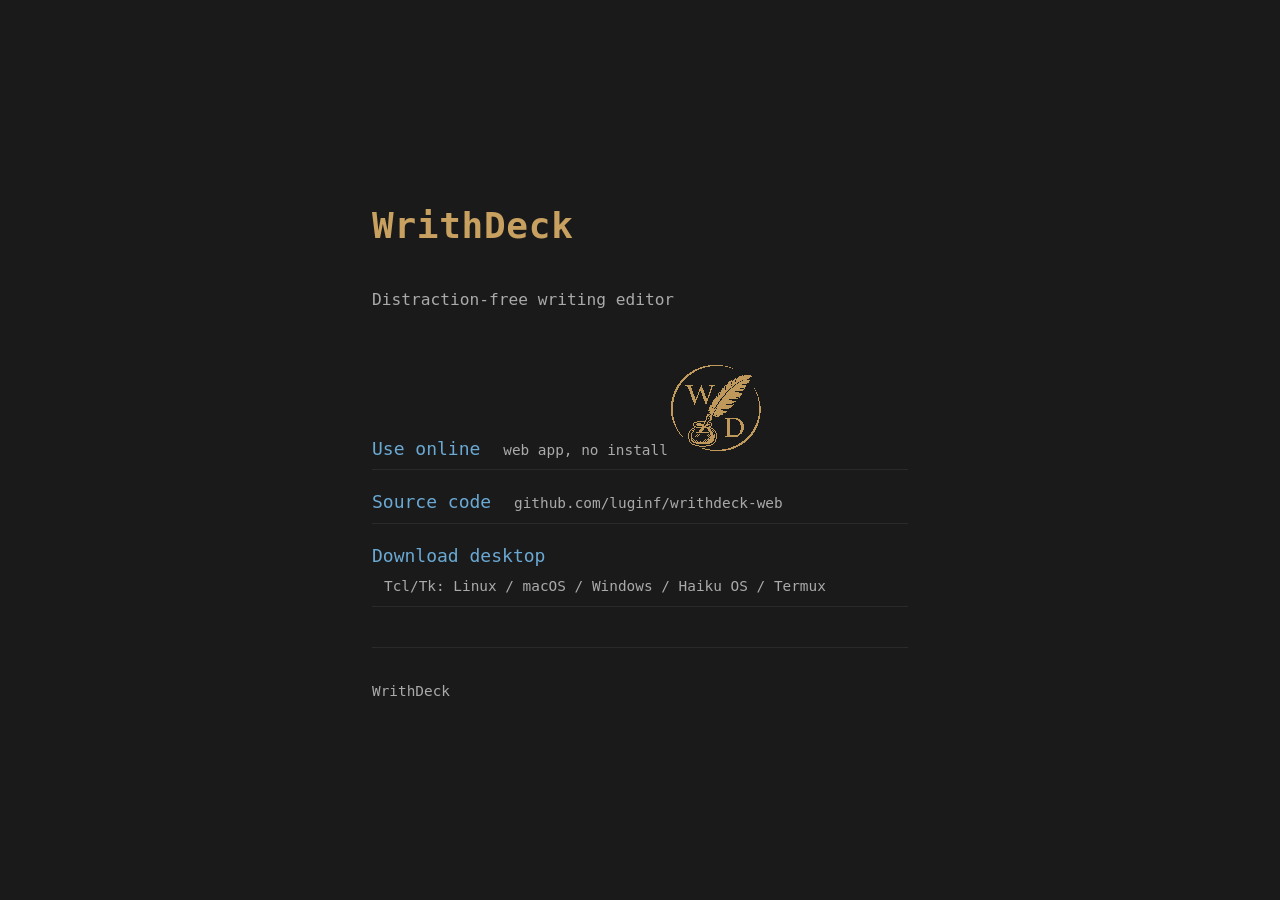
<file: website/index.html>
<!DOCTYPE html>
<html lang="en">
<head>
<meta charset="UTF-8">
<meta name="viewport" content="width=device-width, initial-scale=1">
<title>WrithDeck</title>
<link rel="stylesheet" href="style.css">
</head>
<body>
<main>
  <h1>WrithDeck </h1>
  <p class="tagline">Distraction-free writing editor</p>

  <nav>
    <a href="writhdeck.html">
      Use online
      <span class="label"> web app, no install</span><img src="writhdeck_web.png"/>
    </a>
    <a href="https://github.com/luginf/writhdeck-web/">
      Source code
      <span class="label">github.com/luginf/writhdeck-web</span>
    </a>
  <a href="https://raw.githubusercontent.com/luginf/writhdeck/refs/heads/main/writhdeck.tcl">
      Download desktop
      <br/><span class="label">Tcl/Tk: Linux / macOS / Windows / Haiku OS / Termux</span>
    </a>

  </nav>

  <hr>

  <footer>
    <a href="https://github.com/luginf/writhdeck">WrithDeck </a>
  </footer>
</main>
</body>
</html>
</file>
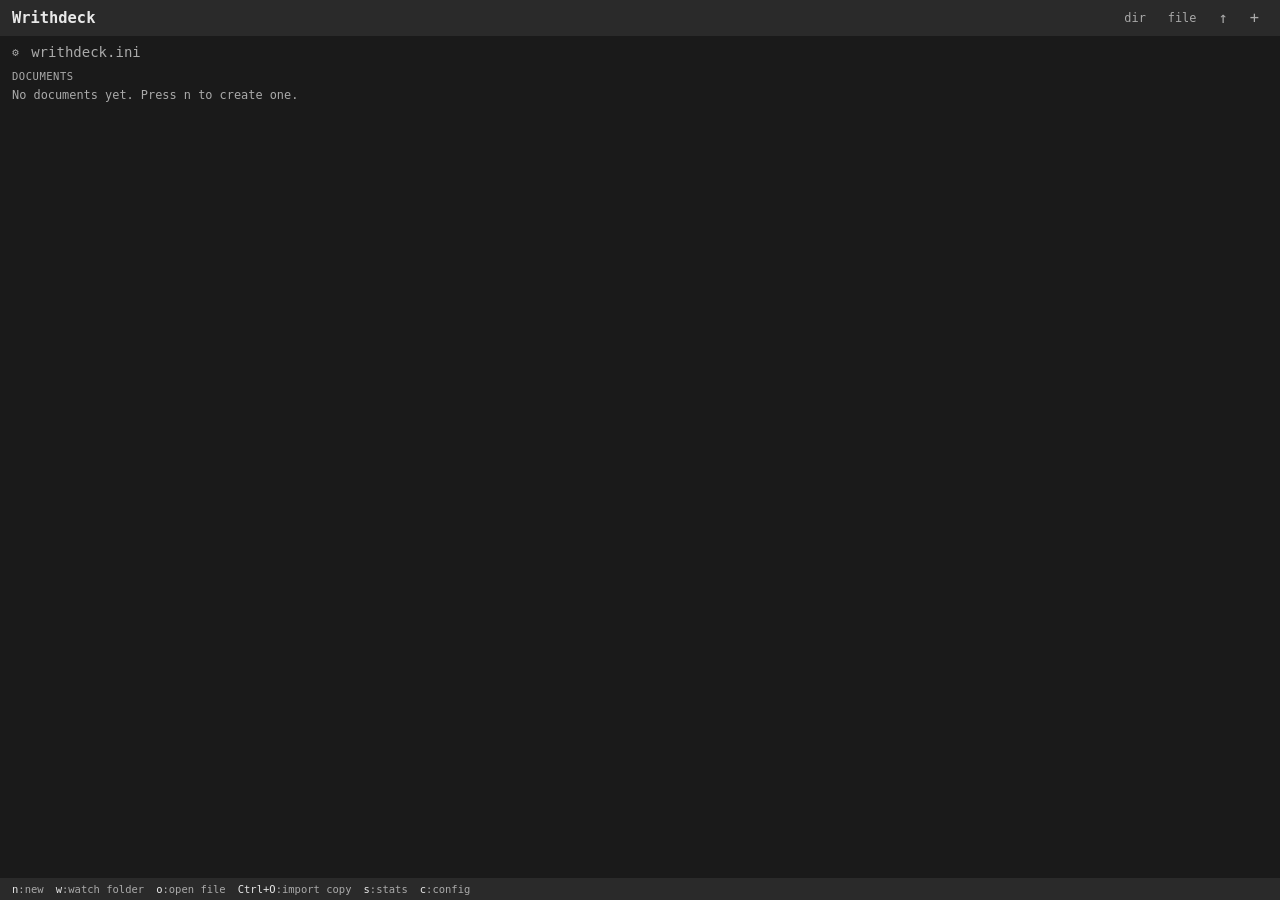
<file: docs/writhdeck.html>
<!DOCTYPE html>
<html lang="en">
<head>
<meta charset="UTF-8">
<meta name="viewport" content="width=device-width, initial-scale=1">
<title>Writhdeck</title>
<style>
/* CSS custom properties — set by JS via applyTheme() */
:root {
  --bg:      #1a1a1a;
  --fg:      #e8e8e8;
  --bg-bar:  #2a2a2a;
  --fg-bar:  #aaaaaa;
  --bg-sel:  #3a5a8a;
  --heading: #c8a060;
  --comment: #606060;
  --markup:  #6aa9d4;
  --bg2:     #1a1a1a;

  --font-family:   monospace;
  --font-size:     14px;
  --line-spacing:  1.5;
  --margin-x:      80px;
  --margin-y:      40px;
  --bar-height:    28px;
}

*, *::before, *::after { box-sizing: border-box; margin: 0; padding: 0; }

html, body {
  height: 100%;
  background: var(--bg2);
  color: var(--fg);
  font-family: var(--font-family);
  font-size: var(--font-size);
}

button {
  cursor: pointer;
  background: var(--bg-bar);
  color: var(--fg-bar);
  border: 1px solid transparent;
  padding: 2px 8px;
  font: inherit;
  font-size: 0.85em;
}
button:hover { border-color: var(--fg-bar); }

input[type="text"], input[type="number"], select, textarea {
  background: var(--bg-bar);
  color: var(--fg);
  border: 1px solid var(--fg-bar);
  font: inherit;
  padding: 2px 6px;
}
input[type="color"] { width: 40px; height: 24px; padding: 1px; border: 1px solid var(--fg-bar); }

/* ─── Browser ──────────────────────────────────────────────────────────── */
#browser {
  display: flex;
  flex-direction: column;
  height: 100vh;
  background: var(--bg);
}
#browser[hidden] { display: none; }

#br-header {
  display: flex;
  align-items: center;
  justify-content: space-between;
  padding: 8px 12px;
  background: var(--bg-bar);
  flex-shrink: 0;
}
#br-title { font-size: 1.1em; font-weight: bold; color: var(--fg); }
#br-header-btns { display: flex; gap: 4px; }
#br-new-btn, #br-import-btn { font-size: 1.1em; padding: 0 8px; }

#br-list {
  flex: 1;
  overflow-y: auto;
  padding: 4px 0;
}

.br-section-header {
  padding: 6px 12px 2px;
  font-size: 0.75em;
  color: var(--fg-bar);
  text-transform: uppercase;
  letter-spacing: 0.05em;
}

.br-item {
  display: flex;
  align-items: center;
  padding: 4px 12px;
  cursor: pointer;
  gap: 8px;
}
.br-item:hover { background: var(--bg-bar); }
.br-item.selected { background: var(--bg-sel); color: var(--fg); }
.br-item-name { flex: 1; white-space: nowrap; overflow: hidden; text-overflow: ellipsis; }
.br-item-meta { font-size: 0.75em; color: var(--fg-bar); white-space: nowrap; }
.br-item-pin { font-size: 0.8em; color: var(--fg-bar); opacity: 0.6; }
.br-item-pin.active { color: var(--heading); opacity: 1; }

#br-bar {
  display: flex;
  flex-wrap: wrap;
  gap: 4px;
  padding: 4px 8px;
  background: var(--bg-bar);
  border-top: 1px solid var(--bg2);
  flex-shrink: 0;
}
.br-shortcut {
  font-size: 0.75em;
  color: var(--fg-bar);
  cursor: pointer;
  padding: 1px 4px;
}
.br-shortcut:hover { color: var(--fg); }
.br-shortcut-key { color: var(--fg); }

/* ─── Editor ────────────────────────────────────────────────────────────── */
#editor {
  display: flex;
  flex-direction: column;
  height: 100vh;
  background: var(--bg2);
}
#editor[hidden] { display: none; }

#ed-header {
  display: flex;
  align-items: center;
  justify-content: flex-end;
  padding: 2px 8px;
  background: var(--bg-bar);
  flex-shrink: 0;
  min-height: var(--bar-height);
}
#ed-actions { display: flex; gap: 2px; }
#ed-actions button { padding: 2px 6px; font-size: 0.9em; }
#ed-toc-btn.active { color: var(--fg); border-color: var(--heading); }

#ed-body {
  flex: 1;
  display: flex;
  flex-direction: row;
  overflow: hidden;
  background: var(--bg);
}

/* Editor wrap — takes remaining width */
#ed-wrap {
  flex: 1;
  position: relative;
  overflow: hidden;
  background: var(--bg);
}

/* Line numbers */
#ed-linenos {
  flex-shrink: 0;
  width: 40px;
  background: var(--bg-bar);
  border-right: 1px solid var(--bg2);
  overflow: hidden;
  text-align: right;
  padding: var(--margin-y) 6px;
  font-family: var(--font-family);
  font-size: var(--font-size);
  line-height: var(--line-spacing);
  color: var(--fg-bar);
  user-select: none;
  pointer-events: none;
  white-space: pre;
}
#ed-linenos[hidden] { display: none; }

/* Typewriter mode — subtle indicator on status bar */
#editor.typewriter #ed-bar { border-top: 2px solid var(--heading); }

/* TOC side panel */
#toc-panel {
  width: 220px;
  flex-shrink: 0;
  display: flex;
  flex-direction: column;
  background: var(--bg-bar);
  border-left: 1px solid var(--bg2);
  overflow: hidden;
}
#toc-panel[hidden] { display: none; }

#toc-panel-header {
  padding: 6px 12px;
  font-size: 0.75em;
  color: var(--fg-bar);
  text-transform: uppercase;
  letter-spacing: 0.05em;
  border-bottom: 1px solid var(--bg2);
  flex-shrink: 0;
}

#ed-highlight,
#ed-input {
  position: absolute;
  inset: 0;
  width: 100%;
  height: 100%;
  font-family: var(--font-family);
  font-size: var(--font-size);
  line-height: var(--line-spacing);
  padding: var(--margin-y) var(--margin-x);
  margin: 0;
  border: none;
  outline: none;
  white-space: pre-wrap;
  word-wrap: break-word;
  overflow-wrap: break-word;
  tab-size: 4;
}

#ed-highlight {
  background: transparent;
  color: transparent;
  pointer-events: none;
  user-select: none;
  overflow: hidden;
}

#ed-input {
  background: transparent;
  color: var(--fg);
  caret-color: var(--fg);
  resize: none;
  overflow-y: auto;
  overflow-x: hidden;
  z-index: 1;
  selection-color: var(--bg-sel);
}
#ed-input::selection { background: var(--bg-sel); }

/* highlight spans */
.hl-heading  { color: var(--heading); font-weight: bold; }
.hl-comment  { color: var(--comment); }
.hl-markup   { color: var(--markup); }

/* Search bar */
#search-bar {
  display: flex;
  align-items: center;
  gap: 6px;
  padding: 4px 12px;
  background: var(--bg-bar);
  flex-shrink: 0;
  flex-wrap: wrap;
}
#search-bar[hidden] { display: none; }
#search-input, #replace-input { width: 200px; }
#search-count { font-size: 0.8em; color: var(--fg-bar); min-width: 80px; }

/* Status bar */
#ed-bar {
  display: flex;
  align-items: center;
  padding: 0 12px;
  background: var(--bg-bar);
  color: var(--fg-bar);
  font-size: 0.8em;
  min-height: var(--bar-height);
  flex-shrink: 0;
  gap: 8px;
}
#ed-bar-left  { flex: 1; }
#ed-bar-center { text-align: center; flex: 1; }
#ed-bar-right { text-align: right; flex: 1; }

/* Export menu */
#export-menu {
  position: fixed;
  right: 8px;
  top: 40px;
  background: var(--bg-bar);
  border: 1px solid var(--fg-bar);
  display: flex;
  flex-direction: column;
  z-index: 100;
}
#export-menu[hidden] { display: none; }
#export-menu button { text-align: left; padding: 6px 16px; border: none; }
#export-menu button:hover { background: var(--bg-sel); color: var(--fg); }

/* ─── Dialogs ───────────────────────────────────────────────────────────── */
dialog {
  background: var(--bg);
  color: var(--fg);
  border: 1px solid var(--fg-bar);
  padding: 0;
  max-width: 90vw;
  max-height: 90vh;
  overflow: auto;
}
dialog::backdrop { background: rgba(0,0,0,0.5); }

/* Settings */
#settings-dlg { width: 520px; }
#settings-tabs {
  display: flex;
  flex-wrap: wrap;
  background: var(--bg-bar);
  padding: 4px 8px 0;
  gap: 2px;
}
.stab {
  padding: 4px 10px;
  border-bottom: 2px solid transparent;
  background: none;
  color: var(--fg-bar);
  font-size: 0.85em;
}
.stab.active { color: var(--fg); border-bottom-color: var(--heading); }
#settings-body { padding: 16px; max-height: 65vh; overflow-y: auto; }
.stab-content { display: none; }
.stab-content.active { display: flex; flex-direction: column; gap: 10px; }
.stab-content label {
  display: flex;
  align-items: center;
  justify-content: space-between;
  gap: 8px;
  font-size: 0.9em;
}
.stab-content label input[type="checkbox"] { margin-right: auto; }
.hint { font-size: 0.75em; color: var(--fg-bar); }
.hint-label { flex-direction: column; align-items: flex-start !important; }
#settings-footer {
  display: flex;
  justify-content: flex-end;
  gap: 8px;
  padding: 8px 16px;
  background: var(--bg-bar);
}

/* Font list */
#font-preview-wrap { display: flex; align-items: baseline; gap: 8px; flex-wrap: wrap; }
#font-preview {
  font-size: 1.1em;
  color: var(--fg);
  padding: 4px 0;
  flex: 1;
  white-space: nowrap;
  overflow: hidden;
  text-overflow: ellipsis;
}
#font-list {
  max-height: 160px;
  overflow-y: auto;
  border: 1px solid var(--fg-bar);
  font-size: 0.85em;
}
.font-item {
  padding: 3px 8px;
  cursor: pointer;
  white-space: nowrap;
}
.font-item:hover { background: var(--bg-bar); }
.font-item.selected { background: var(--bg-sel); color: var(--fg); }

/* Scheme colors grid */
#scheme-colors {
  display: grid;
  grid-template-columns: 1fr auto;
  gap: 4px 8px;
  align-items: center;
  font-size: 0.85em;
  margin-top: 8px;
  max-height: 260px;
  overflow-y: auto;
}

/* TOC */
#toc-dlg { width: 360px; }
#toc-header, #stats-header {
  display: flex;
  align-items: center;
  justify-content: space-between;
  padding: 8px 12px;
  background: var(--bg-bar);
}
#toc-list { flex: 1; overflow-y: auto; padding: 4px 0; }
.toc-item {
  padding: 4px 12px;
  cursor: pointer;
  font-size: 0.85em;
  color: var(--fg);
  white-space: nowrap;
  overflow: hidden;
  text-overflow: ellipsis;
}
.toc-item:hover { background: var(--bg-sel); }
.toc-item.level-2 { padding-left: 22px; color: var(--fg-bar); }
.toc-item.level-3 { padding-left: 32px; color: var(--fg-bar); font-size: 0.8em; }

/* Info */
#info-dlg { width: 380px; }
#info-header {
  display: flex; align-items: center; justify-content: space-between;
  padding: 8px 12px; background: var(--bg-bar);
}
#info-body { padding: 16px; font-size: 0.9em; }
.info-row { display: flex; gap: 12px; padding: 4px 0; border-bottom: 1px solid var(--bg-bar); }
.info-label { color: var(--fg-bar); min-width: 100px; }
.info-value { color: var(--fg); word-break: break-all; }
.info-storage-disk    { color: var(--heading); }
.info-storage-browser { color: var(--markup); }

/* Stats */
#stats-dlg { width: 400px; }
#stats-body { padding: 12px; max-height: 60vh; overflow-y: auto; }
.stats-table { width: 100%; border-collapse: collapse; font-size: 0.85em; }
.stats-table th, .stats-table td { padding: 4px 8px; text-align: left; }
.stats-table th { color: var(--fg-bar); border-bottom: 1px solid var(--bg-bar); }
.stats-doc-name { color: var(--heading); font-weight: bold; margin-top: 12px; margin-bottom: 4px; }

/* Timer alert */
#timer-alert-dlg { text-align: center; padding: 24px 32px; }
#timer-alert-dlg p { font-size: 1.2em; margin-bottom: 16px; }

/* Scrollbar styling (webkit) */
::-webkit-scrollbar { width: 6px; }
::-webkit-scrollbar-track { background: var(--bg); }
::-webkit-scrollbar-thumb { background: var(--bg-bar); }

</style>
</head>
<body>

<!-- Browser panel -->
<div id="browser">
  <div id="br-header">
    <span id="br-title">Writhdeck</span>
    <div id="br-header-btns">
      <button id="br-folder-btn"  title="Watch a folder — all files editable in place (w)">dir</button>
      <button id="br-opendisk-btn" title="Open a file from disk — edit in place (o)">file</button>
      <button id="br-import-btn" title="Import copy of file (Ctrl+O)">↑</button>
      <button id="br-new-btn" title="New document (n)">+</button>
    </div>
  </div>
  <div id="br-list"></div>
  <div id="br-bar"></div>
</div>

<!-- Hidden file inputs -->
<input type="file" id="file-import-input" accept=".txt,.md,.tcl,.text" hidden multiple>
<input type="file" id="ini-import-input"  accept=".ini,.txt" hidden>

<!-- Editor panel -->
<div id="editor" hidden>
  <div id="ed-header">
    <div id="ed-actions">
      <button id="ed-toc-btn" title="Table of contents (F11)">≡</button>
      <button id="ed-export-btn" title="Export">↓</button>
      <button id="ed-settings-btn" title="Settings (c)">⚙</button>
      <button id="ed-close-btn" title="Back to browser (Ctrl+Q / Esc)">✕</button>
    </div>
  </div>
  <div id="ed-body">
    <div id="ed-linenos" hidden></div>
    <div id="ed-wrap">
      <pre id="ed-highlight" aria-hidden="true"></pre>
      <textarea id="ed-input" spellcheck="false" autocomplete="off" autocorrect="off" autocapitalize="off"></textarea>
    </div>
    <!-- TOC side panel -->
    <div id="toc-panel" hidden>
      <div id="toc-panel-header">Contents</div>
      <div id="toc-list"></div>
    </div>
  </div>
  <div id="search-bar" hidden>
    <label>Find: <input id="search-input" type="text" autocomplete="off"></label>
    <span id="search-count"></span>
    <button id="search-prev">▲</button>
    <button id="search-next">▼</button>
    <label id="replace-row" hidden>Replace: <input id="replace-input" type="text" autocomplete="off"></label>
    <button id="replace-one" hidden>Replace</button>
    <button id="replace-all" hidden>All</button>
    <button id="search-close">✕</button>
  </div>
  <div id="ed-bar">
    <span id="ed-bar-left"></span>
    <span id="ed-bar-center"></span>
    <span id="ed-bar-right"></span>
  </div>
</div>

<!-- Export menu -->
<div id="export-menu" hidden>
  <button data-fmt="txt">Export as .txt</button>
  <button data-fmt="md">Export as .md</button>
</div>

<!-- Settings dialog -->
<dialog id="settings-dlg">
  <div id="settings-tabs">
    <button class="stab active" data-tab="profile">Profile</button>
    <button class="stab" data-tab="fonts">Fonts</button>
    <button class="stab" data-tab="timer">Timer</button>
    <button class="stab" data-tab="misc">Misc</button>
    <button class="stab" data-tab="display">Display</button>
    <button class="stab" data-tab="schemes">Schemes</button>
  </div>
  <div id="settings-body">

    <!-- Profile tab -->
    <div class="stab-content active" data-tab="profile">
      <label>Default scheme
        <select data-key="scheme" id="scheme-select-profile"></select>
      </label>
      <label><input type="checkbox" data-key="darkMode"> Dark mode</label>
      <label>Margin horiz (px)<input type="number" data-key="marginX" min="0" max="400"></label>
      <label>Margin vert (px)<input type="number" data-key="marginY" min="0" max="400"></label>
      <label>Line spacing (%)<input type="number" data-key="lineSpacing" min="80" max="250"></label>
      <label>Word goal (words/day, 0=off)<input type="number" data-key="wordGoal" min="0"></label>
      <label><input type="checkbox" data-key="hemingwayMode"> Hemingway mode (no delete)</label>
    </div>

    <!-- Fonts tab -->
    <div class="stab-content" data-tab="fonts">
      <label>Font family<input type="text" data-key="fontFamily" id="font-family-input"></label>
      <label>Font size (px)<input type="number" data-key="fontSize" min="8" max="48"></label>
      <div id="font-preview-wrap">
        <span class="hint">Preview:</span>
        <div id="font-preview">The quick brown fox</div>
      </div>
      <label class="hint-label"><span class="hint">Available system fonts (click to select):</span></label>
      <div id="font-list"></div>
    </div>

    <!-- Timer tab -->
    <div class="stab-content" data-tab="timer">
      <label>Type
        <select data-key="timerType">
          <option value="countdown">Countdown</option>
          <option value="stopwatch">Stopwatch</option>
        </select>
      </label>
      <label>Duration (min)<input type="number" data-key="timerDuration" min="1" max="240"></label>
      <label><input type="checkbox" data-key="timerSound"> Sound at end</label>
      <label><input type="checkbox" data-key="timerAlert"> Alert dialog</label>
      <label><input type="checkbox" data-key="timerShow"> Show in status bar</label>
    </div>

    <!-- Misc tab -->
    <div class="stab-content" data-tab="misc">
      <label><input type="checkbox" data-key="cursorRestore"> Restore cursor position on open</label>
      <label><input type="checkbox" data-key="openLastDoc"> Open last document on startup</label>
      <p class="hint" style="margin-top:12px">writhdeck.ini — compatible with the desktop version</p>
      <div style="display:flex;gap:8px;margin-top:4px;flex-wrap:wrap">
        <button id="misc-ini-import-btn">Import writhdeck.ini</button>
        <button id="misc-ini-export-btn">Export writhdeck.ini</button>
      </div>
      <p class="hint" style="margin-top:12px">Documents</p>
      <div style="display:flex;gap:8px;margin-top:4px;flex-wrap:wrap">
        <button id="misc-import-btn">Import file from disk</button>
        <button id="misc-export-all-btn">Export all (.txt)</button>
        <button id="misc-export-zip-btn">Export all (ZIP)</button>
      </div>
    </div>

    <!-- Display tab -->
    <div class="stab-content" data-tab="display">
      <p class="hint">Status bar zones</p>
      <label>Left<input type="text" data-key="statusLeft"></label>
      <label>Center<input type="text" data-key="statusCenter"></label>
      <label>Right<input type="text" data-key="statusRight"></label>
      <p class="hint">Tokens: filename dirty words chars goal clock timer</p>
      <p class="hint" style="margin-top:10px">Editor options</p>
      <label><input type="checkbox" data-key="lineNumbers"> Line numbers (Ctrl+L)</label>
      <p class="hint" style="margin-top:10px">Keyboard shortcuts</p>
      <label><input type="checkbox" data-key="interceptBrowserShortcuts">
        Override browser shortcuts
        <span class="hint" style="display:block;margin-top:2px">
          Ctrl+T = typewriter &nbsp; Ctrl+N = new doc<br>
          (browser: new tab / new window — disabled by default)
        </span>
      </label>
      <p class="hint" style="margin-top:10px">Syntax markers</p>
      <label>Heading marker<input type="text" data-key="headingMarker" maxlength="4"></label>
      <label>Comment marker<input type="text" data-key="commentMarker" maxlength="4"></label>
      <label>Bold marker<input type="text" data-key="boldMarker" maxlength="4"></label>
      <label>Italic marker<input type="text" data-key="italicMarker" maxlength="4"></label>
      <label>Underline marker<input type="text" data-key="underlineMarker" maxlength="4"></label>
      <label>Strikethrough marker<input type="text" data-key="strikeMarker" maxlength="4"></label>
      <label><input type="checkbox" data-key="markdownHeadings"> Markdown headings (#)</label>
    </div>

    <!-- Schemes tab -->
    <div class="stab-content" data-tab="schemes">
      <div style="display:flex;align-items:center;gap:8px;flex-wrap:wrap">
        <label>Scheme <select data-key="scheme" id="scheme-select"></select></label>
        <button id="scheme-new-btn">New</button>
        <button id="scheme-delete-btn">Delete</button>
      </div>
      <label style="margin-top:8px"><input type="checkbox" data-key="darkMode" id="scheme-dark-check"> Dark mode</label>
      <div id="scheme-colors"></div>
    </div>

  </div>
  <div id="settings-footer">
    <button id="settings-apply">Apply</button>
    <button id="settings-close">Close</button>
  </div>
</dialog>

<!-- File info dialog -->
<dialog id="info-dlg">
  <div id="info-header">
    <span>Document info</span>
    <button id="info-close">✕</button>
  </div>
  <div id="info-body"></div>
</dialog>

<!-- Stats dialog -->
<dialog id="stats-dlg">
  <div id="stats-header">
    <span>Writing Stats</span>
    <button id="stats-close">✕</button>
  </div>
  <div id="stats-body"></div>
</dialog>

<!-- Timer alert dialog -->
<dialog id="timer-alert-dlg">
  <p>Timer finished!</p>
  <button id="timer-alert-ok">OK</button>
</dialog>

<script>
'use strict';
// Color scheme definitions — ported from src/schemes/*.tcl
// Each scheme: dark (primary) + light (alt) color sets
const SCHEMES = {
  default: {
    bg:'#1a1a1a', fg:'#e8e8e8', bgBar:'#2a2a2a', fgBar:'#aaaaaa', bgSel:'#3a5a8a',
    heading:'#c8a060', comment:'#606060', markup:'#6aa9d4', bg2:'#1a1a1a',
    bgAlt:'#fdf6e3', fgAlt:'#657b83', bgBarAlt:'#eee8d5', fgBarAlt:'#93a1a1',
    bgSelAlt:'#e6ddb9', headingAlt:'#b58900', commentAlt:'#aaaaaa', markupAlt:'#2a7090', bg2Alt:'#fdf6e3'
  },
  solarized: {
    bg:'#002b36', fg:'#839496', bgBar:'#073642', fgBar:'#586e75', bgSel:'#004555',
    heading:'#b58900', comment:'#586e75', markup:'#268bd2', bg2:'#002b36',
    bgAlt:'#fdf6e3', fgAlt:'#657b83', bgBarAlt:'#eee8d5', fgBarAlt:'#93a1a1',
    bgSelAlt:'#e6ddb9', headingAlt:'#b58900', commentAlt:'#93a1a1', markupAlt:'#268bd2', bg2Alt:'#fdf6e3'
  },
  gruvbox: {
    bg:'#282828', fg:'#ebdbb2', bgBar:'#1d2021', fgBar:'#a89984', bgSel:'#504945',
    heading:'#fabd2f', comment:'#928374', markup:'#83a598', bg2:'#282828',
    bgAlt:'#fbf1c7', fgAlt:'#3c3836', bgBarAlt:'#ebdbb2', fgBarAlt:'#7c6f64',
    bgSelAlt:'#d5c4a1', headingAlt:'#b57614', commentAlt:'#a89984', markupAlt:'#076678', bg2Alt:'#fbf1c7'
  },
  everforest: {
    bg:'#2b3339', fg:'#d3c6aa', bgBar:'#1e2326', fgBar:'#a7c080', bgSel:'#3a464c',
    heading:'#a7c080', comment:'#7a8478', markup:'#7fbbb3', bg2:'#2b3339',
    bgAlt:'#fdf6e3', fgAlt:'#5c6a72', bgBarAlt:'#efead4', fgBarAlt:'#8da101',
    bgSelAlt:'#e6e2cc', headingAlt:'#8da101', commentAlt:'#a6b0a0', markupAlt:'#3a94c5', bg2Alt:'#fdf6e3'
  },
  nord: {
    bg:'#2e3440', fg:'#d8dee9', bgBar:'#3b4252', fgBar:'#81a1c1', bgSel:'#434c5e',
    heading:'#88c0d0', comment:'#4c566a', markup:'#8fbec0', bg2:'#2e3440',
    bgAlt:'#eceff4', fgAlt:'#2e3440', bgBarAlt:'#e5e9f0', fgBarAlt:'#5e81ac',
    bgSelAlt:'#d8dee9', headingAlt:'#5e81ac', commentAlt:'#4c566a', markupAlt:'#5e81ac', bg2Alt:'#eceff4'
  },
  alt01: {
    bg:'#1a1214', fg:'#e8dcc8', bgBar:'#241820', fgBar:'#9e8878', bgSel:'#521828',
    heading:'#e63060', comment:'#6e5858', markup:'#c24868', bg2:'#1a1214',
    bgAlt:'#fffde9', fgAlt:'#363c42', bgBarAlt:'#eee8d5', fgBarAlt:'#93a1a1',
    bgSelAlt:'#f0e7c1', headingAlt:'#c8064a', commentAlt:'#aaaaaa', markupAlt:'#7e1c3e', bg2Alt:'#fffde9'
  },
  alt02: {
    bg:'#2a2520', fg:'#d4c4b0', bgBar:'#2a2520', fgBar:'#c4b4a0', bgSel:'#4a4035',
    heading:'#e8a87c', comment:'#6a5a50', markup:'#c49070', bg2:'#2a2520',
    bgAlt:'#f5f0eb', fgAlt:'#3a2a20', bgBarAlt:'#e8e0d8', fgBarAlt:'#3a2a20',
    bgSelAlt:'#e0d4c8', headingAlt:'#a65d2b', commentAlt:'#a89080', markupAlt:'#8b5a3c', bg2Alt:'#f5f0eb'
  },
  retro: {
    bg:'#0a0a0a', fg:'#33ff33', bgBar:'#111111', fgBar:'#22bb22', bgSel:'#004400',
    heading:'#aaffaa', comment:'#1a661a', markup:'#00ffcc', bg2:'#0a0a0a',
    bgAlt:'#ffffff', fgAlt:'#000000', bgBarAlt:'#e0e0e0', fgBarAlt:'#333333',
    bgSelAlt:'#d0d0d0', headingAlt:'#000000', commentAlt:'#999999', markupAlt:'#333333', bg2Alt:'#ffffff'
  }
};

// User-defined custom schemes (loaded from IndexedDB, merged at runtime)
let customSchemes = {};

function getScheme(name) {
  return customSchemes[name] || SCHEMES[name] || SCHEMES.default;
}

function getAllSchemeNames() {
  return [...Object.keys(SCHEMES), ...Object.keys(customSchemes)];
}


'use strict';
// IndexedDB wrapper — promise-based
const DB = (() => {
  const DB_NAME = 'writhdeck';
  const DB_VER  = 1;
  let _db = null;

  function open() {
    if (_db) return Promise.resolve(_db);
    return new Promise((resolve, reject) => {
      const req = indexedDB.open(DB_NAME, DB_VER);
      req.onupgradeneeded = e => {
        const db = e.target.result;
        if (!db.objectStoreNames.contains('documents')) {
          db.createObjectStore('documents', { keyPath: 'id', autoIncrement: true });
        }
        if (!db.objectStoreNames.contains('meta')) {
          db.createObjectStore('meta', { keyPath: 'key' });
        }
      };
      req.onsuccess = e => { _db = e.target.result; resolve(_db); };
      req.onerror   = e => reject(e.target.error);
    });
  }

  function tx(store, mode, fn) {
    return open().then(db => new Promise((resolve, reject) => {
      const t = db.transaction(store, mode);
      const s = t.objectStore(store);
      const req = fn(s);
      if (req && typeof req.onsuccess === 'undefined') {
        // fn returned a value, not a request
        resolve(req);
        return;
      }
      t.oncomplete = () => resolve(req ? req.result : undefined);
      t.onerror    = e => reject(e.target.error);
      if (req) {
        req.onerror  = e => reject(e.target.error);
      }
    }));
  }

  // Documents
  function saveDoc(doc) {
    return tx('documents', 'readwrite', s => {
      doc.modified = Date.now();
      if (!doc.created) doc.created = doc.modified;
      return s.put(doc);
    }).then(id => { if (!doc.id) doc.id = id; return doc; });
  }

  function getDoc(id) {
    return tx('documents', 'readonly', s => s.get(Number(id)));
  }

  function getAllDocs() {
    return open().then(db => new Promise((resolve, reject) => {
      const t = db.transaction('documents', 'readonly');
      const s = t.objectStore('documents');
      const req = s.getAll();
      req.onsuccess = () => resolve(req.result || []);
      req.onerror   = e => reject(e.target.error);
    }));
  }

  function deleteDoc(id) {
    return tx('documents', 'readwrite', s => s.delete(Number(id)));
  }

  // Meta (settings, favorites, etc.)
  function getMeta(key) {
    return open().then(db => new Promise((resolve, reject) => {
      const t = db.transaction('meta', 'readonly');
      const req = t.objectStore('meta').get(key);
      req.onsuccess = () => resolve(req.result ? req.result.value : undefined);
      req.onerror   = e => reject(e.target.error);
    }));
  }

  function setMeta(key, value) {
    return tx('meta', 'readwrite', s => s.put({ key, value }));
  }

  return { open, saveDoc, getDoc, getAllDocs, deleteDoc, getMeta, setMeta };
})();


'use strict';
// In-memory application state
const State = {
  doc:   null,  // { id, name, content, created, modified }
  dirty: false,

  docs: [],   // IDB-backed document list

  // Watched folder (File System Access API)
  dirHandle:    null,
  dirFiles:     [],   // in-memory only, rebuilt by scanDir()
  dirIniHandle: null, // FileSystemFileHandle for writhdeck.ini in folder

  // Cached INI text — the canonical settings format in IDB
  iniText: '',

  // Settings defaults (overwritten from IDB on load)
  settings: {
    scheme: 'default',
    darkMode: true,
    fontSize: 14,
    fontFamily: 'monospace',
    marginX: 80,
    marginY: 40,
    lineSpacing: 1.5,
    headingMarker: '=',
    commentMarker: '%',
    boldMarker: '**',
    italicMarker: '//',
    underlineMarker: '__',
    strikeMarker: '--',
    markdownHeadings: true,
    wordGoal: 0,
    hemingwayMode: false,
    cursorRestore: true,
    openLastDoc: false,
    timerType: 'countdown',
    timerDuration: 25,
    timerSound: true,
    timerAlert: true,
    timerShow: true,
    statusLeft: 'filename dirty words',
    statusCenter: '',
    statusRight: 'goal clock timer',
    lineNumbers: false,
    interceptBrowserShortcuts: false
  },

  favorites: [],  // [id, ...]
  recents: [],    // [id, ...] max 4
  cursors: {},    // {id: charOffset}
  daily: {},      // {id: {"YYYY-MM-DD": N, ...}}
  customSchemes: {}
};

// ── Load ──────────────────────────────────────────────────────────────────

async function loadState() {
  const [iniText, oldSettings, favorites, recents, cursors, daily, oldCs, dh] = await Promise.all([
    DB.getMeta('iniText'),       // canonical INI storage (current)
    DB.getMeta('settings'),      // legacy JSON (migration only)
    DB.getMeta('favorites'),
    DB.getMeta('recents'),
    DB.getMeta('cursors'),
    DB.getMeta('daily'),
    DB.getMeta('customSchemes'), // legacy separate custom schemes
    DB.getMeta('dirHandle')
  ]);

  if (iniText) {
    // Normal path — INI is the source of truth
    const { settings, schemes } = INI.parseIni(iniText);
    Object.assign(State.settings, settings);
    Object.assign(customSchemes, schemes);
    State.customSchemes = { ...customSchemes };
    State.iniText = iniText;
  } else if (oldSettings) {
    // One-time migration from legacy JSON format
    Object.assign(State.settings, oldSettings);
    if (oldCs) Object.assign(customSchemes, oldCs);
    State.customSchemes = { ...customSchemes };
    await saveSettings();             // re-persist as INI
    await DB.setMeta('settings', null);
    await DB.setMeta('customSchemes', null);
  }
  // else: first run — defaults are in place, INI saved after init by app.js

  if (favorites) State.favorites = favorites;
  if (recents)   State.recents   = recents;
  if (cursors)   State.cursors   = cursors;
  if (daily)     State.daily     = daily;
  if (dh)        State.dirHandle = dh;

  State.docs = await DB.getAllDocs();
}

// ── Settings — INI is canonical ───────────────────────────────────────────

async function saveSettings() {
  const allSchemes = { ...SCHEMES, ...customSchemes };
  const text = INI.writeIni(State.settings, allSchemes);
  State.iniText = text;
  await DB.setMeta('iniText', text);
}

// Custom schemes are embedded in the INI — just re-save settings
async function saveCustomSchemes() {
  State.customSchemes = { ...customSchemes };
  await saveSettings();
}

// ── Persistence helpers ───────────────────────────────────────────────────

async function saveFavorites() { await DB.setMeta('favorites', State.favorites); }
async function saveRecents()   { await DB.setMeta('recents',   State.recents);   }
async function saveCursors()   { await DB.setMeta('cursors',   State.cursors);   }
async function saveDaily()     { await DB.setMeta('daily',     State.daily);     }
async function saveDirHandle() { await DB.setMeta('dirHandle', State.dirHandle); }

async function clearDirHandle() {
  State.dirHandle    = null;
  State.dirFiles     = [];
  State.dirIniHandle = null;
  await DB.setMeta('dirHandle', null);
}

// ── Watched folder ────────────────────────────────────────────────────────

async function scanDir() {
  if (!State.dirHandle) return false;
  const files = [];
  try {
    for await (const [name, handle] of State.dirHandle.entries()) {
      if (handle.kind !== 'file') continue;
      if (!/\.(txt|md|tcl|text)$/i.test(name)) continue;
      const file = await handle.getFile();
      files.push({
        id: `dir:${name}`, name, content: null,
        fileHandle: handle, fromDisk: true, dirFile: true,
        modified: file.lastModified
      });
    }
  } catch (e) {
    if (e.name !== 'NotAllowedError') console.error(e);
    return false;
  }
  files.sort((a, b) => a.name.localeCompare(b.name));
  State.dirFiles = files;
  try {
    State.dirIniHandle = await State.dirHandle.getFileHandle('writhdeck.ini');
  } catch (_) {
    State.dirIniHandle = null;
  }
  return true;
}

// ── Recents / favorites ───────────────────────────────────────────────────

function pushRecent(id) {
  State.recents = [id, ...State.recents.filter(r => r !== id)].slice(0, 4);
  saveRecents();
}

function removeRecent(id) {
  State.recents = State.recents.filter(r => r !== id);
  saveRecents();
}

function toggleFavorite(id) {
  const idx = State.favorites.indexOf(id);
  if (idx >= 0) State.favorites.splice(idx, 1);
  else State.favorites.unshift(id);
  saveFavorites();
}

function isFavorite(id) { return State.favorites.includes(id); }

// ── Daily stats — high-water mark ─────────────────────────────────────────

function updateDaily(id, wordCount) {
  const today = new Date().toISOString().slice(0, 10);
  if (!State.daily[id]) State.daily[id] = {};
  const prev = State.daily[id][today] || 0;
  if (wordCount > prev) { State.daily[id][today] = wordCount; saveDaily(); }
}

function todayWords(id) {
  const today = new Date().toISOString().slice(0, 10);
  return (State.daily[id] && State.daily[id][today]) || 0;
}


'use strict';
// writhdeck.ini parser/writer — compatible with the Tcl/Tk desktop version

// ── Key mappings ─────────────────────────────────────────────────────────
// INI key  →  State.settings key  (+ type coercion)

const INI_TO_SETTINGS = {
  scheme:               ['scheme',          'str'],
  dark_mode:            ['darkMode',         'bool'],
  font_size:            ['fontSize',         'int'],
  font_family:          ['fontFamily',       'str'],
  bar_font_family:      ['fontFamily',       'str'],   // fallback
  margin_width:         ['marginX',          'int'],
  margin_height:        ['marginY',          'int'],
  line_spacing:         ['lineSpacing',      'float'],
  word_goal:            ['wordGoal',         'int'],
  heading_marker:       ['headingMarker',    'str'],
  comment_marker:       ['commentMarker',    'str'],
  dim_marker:           ['commentMarker',    'str'],   // legacy alias
  bold_marker:          ['boldMarker',       'str'],
  italic_marker:        ['italicMarker',     'str'],
  underline_marker:     ['underlineMarker',  'str'],
  strikethrough_marker: ['strikeMarker',     'str'],
  markdown_headings:    ['markdownHeadings', 'bool'],
  hemingway_mode:       ['hemingwayMode',    'bool'],
  timer_type:           ['timerType',        'str'],
  timer_duration:       ['timerDuration',    'int'],
  timer_sound:          ['timerSound',       'bool'],
  timer_alert:          ['timerAlert',       'bool'],
  chrono_show:          ['timerShow',        'bool'],
  status_left:          ['statusLeft',       'str'],
  status_center:        ['statusCenter',     'str'],
  status_right:         ['statusRight',      'str'],
  cursor_restore:             ['cursorRestore',             'bool'],
  line_numbers:               ['lineNumbers',               'bool'],
  intercept_browser_shortcuts:['interceptBrowserShortcuts', 'bool'],
};

const SETTINGS_TO_INI = Object.fromEntries(
  Object.entries(INI_TO_SETTINGS).map(([k, [v]]) => [v, k])
);
// Fix aliases — keep the canonical INI key for write
SETTINGS_TO_INI['commentMarker']  = 'comment_marker';
SETTINGS_TO_INI['fontFamily']     = 'font_family';

// Scheme color key mapping (INI ↔ JS)
const SCHEME_INI_TO_JS = {
  color_bg:          'bg',         color_fg:          'fg',
  color_bg_bar:      'bgBar',      color_fg_bar:      'fgBar',
  color_bg_sel:      'bgSel',      color_heading:     'heading',
  color_comment:     'comment',    color_markup:      'markup',
  color_bg2:         'bg2',
  color_bg_alt:      'bgAlt',      color_fg_alt:      'fgAlt',
  color_bg_bar_alt:  'bgBarAlt',   color_fg_bar_alt:  'fgBarAlt',
  color_bg_sel_alt:  'bgSelAlt',   color_heading_alt: 'headingAlt',
  color_comment_alt: 'commentAlt', color_markup_alt:  'markupAlt',
  color_bg2_alt:     'bg2Alt',
  // legacy alias
  color_dim:         'comment',    color_dim_alt:     'commentAlt',
};
const SCHEME_JS_TO_INI = {
  bg:'color_bg', fg:'color_fg', bgBar:'color_bg_bar', fgBar:'color_fg_bar',
  bgSel:'color_bg_sel', heading:'color_heading', comment:'color_comment',
  markup:'color_markup', bg2:'color_bg2',
  bgAlt:'color_bg_alt', fgAlt:'color_fg_alt', bgBarAlt:'color_bg_bar_alt',
  fgBarAlt:'color_fg_bar_alt', bgSelAlt:'color_bg_sel_alt',
  headingAlt:'color_heading_alt', commentAlt:'color_comment_alt',
  markupAlt:'color_markup_alt', bg2Alt:'color_bg2_alt',
};

// ── Boolean coercion ──────────────────────────────────────────────────────
function parseBool(v) {
  return /^(yes|1|true|on)$/i.test(String(v).trim());
}

// Strips inline comments (# or % preceded by whitespace)
function stripComment(v) {
  return v.replace(/\s+[#%].*$/, '').trim();
}

// ── Parser ────────────────────────────────────────────────────────────────
function parseIni(text) {
  const settings = {};
  const schemes  = {};   // {name: {jsKey: value}}

  let section    = '';
  let curScheme  = '';
  let curProfile = '';
  const TOPLEVEL = new Set(['editor', 'behaviour', 'keys', 'timer', 'misc', 'tui_colors', 'display']);

  for (const rawLine of text.split('\n')) {
    const line = rawLine.trim();
    if (!line || line.startsWith('#') || line.startsWith('%')) continue;

    // Section header [name]
    const secMatch = line.match(/^\[(\w[\w\s]*)\]$/);
    if (secMatch) {
      const hdr = secMatch[1].trim();
      if (hdr === 'schemes') {
        section = 'schemes'; curScheme = ''; curProfile = '';
      } else if (hdr === 'profiles') {
        section = 'profiles'; curProfile = ''; curScheme = '';
      } else if (section === 'schemes' && !TOPLEVEL.has(hdr)) {
        curScheme = hdr;
      } else if (section === 'profiles' && !TOPLEVEL.has(hdr)) {
        curProfile = hdr;
      } else {
        section = hdr; curScheme = ''; curProfile = '';
      }
      continue;
    }

    // key = value
    const kvMatch = line.match(/^(\w+)\s*=(.*)$/);
    if (!kvMatch) continue;
    const key = kvMatch[1].trim();
    const val = stripComment(kvMatch[2]);

    if (curScheme) {
      // Scheme color key
      const jsKey = SCHEME_INI_TO_JS[key];
      if (jsKey) {
        if (!schemes[curScheme]) schemes[curScheme] = {};
        schemes[curScheme][jsKey] = val;
      }
    } else if (!curProfile) {
      // Global setting
      const mapping = INI_TO_SETTINGS[key];
      if (mapping) {
        const [jsKey, type] = mapping;
        if (type === 'bool')        settings[jsKey] = parseBool(val);
        else if (type === 'int')    settings[jsKey] = parseInt(val, 10)  || undefined;
        else if (type === 'float')  settings[jsKey] = parseFloat(val)    || undefined;
        else                        settings[jsKey] = val;
      }
    }
  }

  // Remove undefined values
  Object.keys(settings).forEach(k => settings[k] === undefined && delete settings[k]);

  return { settings, schemes };
}

// ── Writer ────────────────────────────────────────────────────────────────
function writeIni(s, allSchemes) {
  const b = (v) => v ? 'yes' : 'no';
  const nl = '\n';

  let out = '= WrithDeck configuration =' + nl;
  out += '% https://github.com/luginf/writhdeck' + nl + nl;

  out += '= editor =' + nl + '[editor]' + nl;
  out += `scheme         = ${s.scheme || 'default'}` + nl;
  if (s.fontFamily)    out += `font_family    = ${s.fontFamily}` + nl;
  if (s.fontSize)      out += `font_size      = ${s.fontSize}` + nl;
  out += `margin_width   = ${s.marginX   || 60}` + nl;
  out += `margin_height  = ${s.marginY   || 40}` + nl;
  out += `line_spacing   = ${s.lineSpacing || 100}` + nl;
  out += `word_goal      = ${s.wordGoal  || 0}` + nl;
  out += `heading_marker       = ${s.headingMarker   || '='}` + nl;
  out += `comment_marker       = ${s.commentMarker   || '%'}` + nl;
  out += `bold_marker          = ${s.boldMarker      || '**'}` + nl;
  out += `italic_marker        = ${s.italicMarker    || '//'}` + nl;
  out += `underline_marker     = ${s.underlineMarker || '__'}` + nl;
  out += `strikethrough_marker = ${s.strikeMarker    || '--'}` + nl;
  out += `markdown_headings    = ${b(s.markdownHeadings !== false)}` + nl;
  out += nl;

  out += '= behaviour =' + nl + '[behaviour]' + nl;
  out += `hemingway_mode  = ${b(s.hemingwayMode)}` + nl;
  out += `cursor_restore               = ${b(s.cursorRestore !== false)}` + nl;
  out += `line_numbers                 = ${b(s.lineNumbers)}` + nl;
  out += `intercept_browser_shortcuts  = ${b(s.interceptBrowserShortcuts)}` + nl;
  out += `dark_mode       = ${b(s.darkMode)}` + nl;
  out += nl;

  out += '= timer =' + nl;
  out += `timer_type     = ${s.timerType     || 'countdown'}` + nl;
  out += `timer_duration = ${s.timerDuration || 25}` + nl;
  out += `timer_sound    = ${b(s.timerSound)}` + nl;
  out += `timer_alert    = ${b(s.timerAlert)}` + nl;
  out += `chrono_show    = ${b(s.timerShow)}` + nl;
  out += nl;

  out += '= display =' + nl + '[display]' + nl;
  out += `status_left    = ${s.statusLeft   || ''}` + nl;
  out += `status_center  = ${s.statusCenter || ''}` + nl;
  out += `status_right   = ${s.statusRight  || ''}` + nl;
  out += nl;

  out += '= schemes =' + nl + '[schemes]' + nl;
  out += '% colors in #rrggbb format' + nl + nl;

  const schemeOrder = ['default', ...Object.keys(allSchemes).filter(n => n !== 'default')];
  for (const name of schemeOrder) {
    const sc = allSchemes[name];
    if (!sc) continue;
    out += `= ${name} =` + nl + `[${name}]` + nl;
    out += '% dark mode' + nl;
    for (const jsKey of ['bg','fg','bgBar','fgBar','bgSel','heading','comment','markup','bg2']) {
      if (sc[jsKey]) out += `${SCHEME_JS_TO_INI[jsKey]} = ${sc[jsKey]}` + nl;
    }
    out += '% light mode' + nl;
    for (const jsKey of ['bgAlt','fgAlt','bgBarAlt','fgBarAlt','bgSelAlt','headingAlt','commentAlt','markupAlt','bg2Alt']) {
      if (sc[jsKey]) out += `${SCHEME_JS_TO_INI[jsKey]} = ${sc[jsKey]}` + nl;
    }
    out += nl;
  }

  return out;
}

const INI = { parseIni, writeIni };


'use strict';
// Syntax highlighting engine — textarea overlay technique

function escapeHtml(s) {
  return s.replace(/&/g,'&amp;').replace(/</g,'&lt;').replace(/>/g,'&gt;');
}

function highlight(text, s) {
  // Build regexes from current settings
  const hm = escRx(s.headingMarker);
  const cm = escRx(s.commentMarker);
  const bm = escRx(s.boldMarker);
  const im = escRx(s.italicMarker);
  const um = escRx(s.underlineMarker);
  const sm = escRx(s.strikeMarker);

  const lines = text.split('\n');
  const out = lines.map(line => {
    const esc = escapeHtml(line);

    // Heading line
    if (hm && line.startsWith(s.headingMarker)) {
      return `<span class="hl-heading">${esc}</span>`;
    }
    // Markdown headings
    if (s.markdownHeadings && /^#{1,6}\s/.test(line)) {
      return `<span class="hl-heading">${esc}</span>`;
    }
    // Comment line
    if (cm && line.startsWith(s.commentMarker)) {
      return `<span class="hl-comment">${esc}</span>`;
    }
    // Inline markup (apply in order, non-greedy)
    let result = esc;
    if (bm) result = result.replace(new RegExp(escRx(escapeHtml(s.boldMarker)) + '(.+?)' + escRx(escapeHtml(s.boldMarker)), 'g'),
      (_, inner) => `<span class="hl-markup">${escapeHtml(s.boldMarker)}${inner}${escapeHtml(s.boldMarker)}</span>`);
    if (im) result = result.replace(new RegExp(escRx(escapeHtml(s.italicMarker)) + '(.+?)' + escRx(escapeHtml(s.italicMarker)), 'g'),
      (_, inner) => `<span class="hl-markup">${escapeHtml(s.italicMarker)}${inner}${escapeHtml(s.italicMarker)}</span>`);
    if (um) result = result.replace(new RegExp(escRx(escapeHtml(s.underlineMarker)) + '(.+?)' + escRx(escapeHtml(s.underlineMarker)), 'g'),
      (_, inner) => `<span class="hl-markup">${escapeHtml(s.underlineMarker)}${inner}${escapeHtml(s.underlineMarker)}</span>`);
    if (sm) result = result.replace(new RegExp(escRx(escapeHtml(s.strikeMarker)) + '(.+?)' + escRx(escapeHtml(s.strikeMarker)), 'g'),
      (_, inner) => `<span class="hl-markup">${escapeHtml(s.strikeMarker)}${inner}${escapeHtml(s.strikeMarker)}</span>`);
    return result;
  });

  // Trailing newline required for correct height in the overlay
  return out.join('\n') + '\n';
}

function escRx(s) {
  return s ? s.replace(/[.*+?^${}()|[\]\\]/g, '\\$&') : '';
}

function wordCount(text) {
  return (text.match(/\S+/g) || []).length;
}


'use strict';
// Timer / stopwatch module
const Timer = (() => {
  let remaining = 0;   // seconds
  let active    = false;
  let lastTick  = 0;
  let intervalId = null;

  function reset() {
    const s = State.settings;
    remaining = s.timerType === 'countdown' ? s.timerDuration * 60 : 0;
    lastTick  = 0;
  }

  function start() {
    if (active) return;
    if (lastTick === 0) reset();
    active    = true;
    lastTick  = Date.now();
    intervalId = setInterval(tick, 500);
    Editor.updateStatusBar();
  }

  function pause() {
    if (!active) return;
    active = false;
    clearInterval(intervalId);
    intervalId = null;
    Editor.updateStatusBar();
  }

  function toggle() { active ? pause() : start(); }

  function stopReset() {
    pause();
    lastTick = 0;
    reset();
    Editor.updateStatusBar();
  }

  function tick() {
    if (!active) return;
    const now = Date.now();
    const elapsed = Math.floor((now - lastTick) / 1000);
    if (elapsed < 1) return;
    lastTick = now;
    if (State.settings.timerType === 'countdown') {
      remaining -= elapsed;
      if (remaining <= 0) {
        remaining = 0;
        pause();
        onFinished();
      }
    } else {
      remaining += elapsed;
    }
    Editor.updateStatusBar();
  }

  function onFinished() {
    if (State.settings.timerSound) beep();
    if (State.settings.timerAlert) {
      document.getElementById('timer-alert-dlg').showModal();
    }
  }

  function beep() {
    try {
      const ctx = new (window.AudioContext || window.webkitAudioContext)();
      const osc = ctx.createOscillator();
      const gain = ctx.createGain();
      osc.connect(gain);
      gain.connect(ctx.destination);
      osc.frequency.value = 660;
      gain.gain.setValueAtTime(0.3, ctx.currentTime);
      gain.gain.exponentialRampToValueAtTime(0.001, ctx.currentTime + 0.8);
      osc.start(ctx.currentTime);
      osc.stop(ctx.currentTime + 0.8);
    } catch (_) {}
  }

  function format() {
    const r = Math.max(0, remaining);
    const m = Math.floor(r / 60);
    const s = r % 60;
    const disp = `${m}'${String(s).padStart(2,'0')}"`;
    return active ? `[${disp}]` : (lastTick !== 0 ? disp : (
      State.settings.timerType === 'countdown'
        ? `${State.settings.timerDuration}'00"`
        : `0'00"`
    ));
  }

  function isActive() { return active; }

  return { start, pause, toggle, stopReset, format, isActive, reset };
})();


'use strict';
// Table of Contents — side panel (right)
const TOC = (() => {
  let _visible = false;

  function parse(text, s) {
    const entries = [];
    text.split('\n').forEach((line, idx) => {
      let level = 0, title = '';
      if (s.markdownHeadings) {
        const m = line.match(/^(#{1,3})\s+(.+)/);
        if (m) { level = m[1].length; title = m[2]; }
      }
      if (!level && s.headingMarker) {
        const hm  = s.headingMarker;
        const hmR = hm.replace(/[.*+?^${}()|[\]\\]/g, '\\$&');
        if (line.startsWith(hm)) {
          const mm = line.match(new RegExp(`^(${hmR}+)`));
          level = mm ? Math.min(Math.round(mm[1].length / hm.length), 3) : 1;
          title = line.slice(hm.length).replace(new RegExp(`^${hmR}*\\s*`), '')
                      .replace(new RegExp(`\\s*${hmR}*$`), '').trim()
                  || line.trim();
        }
      }
      if (level && title) entries.push({ line: idx, level, title });
    });
    return entries;
  }

  function lineToOffset(text, lineIdx) {
    return text.split('\n').slice(0, lineIdx).reduce((s, l) => s + l.length + 1, 0);
  }

  function render() {
    const ta      = document.getElementById('ed-input');
    const list    = document.getElementById('toc-list');
    const entries = parse(ta.value, State.settings);
    list.innerHTML = '';
    if (!entries.length) {
      const div = document.createElement('div');
      div.className = 'toc-item';
      div.style.color = 'var(--fg-bar)';
      div.textContent = 'No headings found.';
      list.appendChild(div);
      return;
    }
    entries.forEach(e => {
      const div = document.createElement('div');
      div.className = `toc-item level-${e.level}`;
      div.textContent = e.title;
      div.addEventListener('click', () => {
        const offset = lineToOffset(ta.value, e.line);
        ta.focus();
        ta.setSelectionRange(offset, offset);
        const lh = parseFloat(getComputedStyle(ta).lineHeight) || 20;
        ta.scrollTop = e.line * lh - ta.clientHeight / 3;
      });
      list.appendChild(div);
    });
  }

  function toggle() {
    const panel = document.getElementById('toc-panel');
    _visible = !_visible;
    panel.hidden = !_visible;
    if (_visible) render();
    // Sync TOC button state
    document.getElementById('ed-toc-btn').classList.toggle('active', _visible);
  }

  function hide() {
    _visible = false;
    document.getElementById('toc-panel').hidden = true;
    document.getElementById('ed-toc-btn').classList.remove('active');
  }

  function refresh() { if (_visible) render(); }

  return { toggle, hide, refresh, isVisible: () => _visible };
})();


'use strict';
// Daily writing stats module
const Stats = (() => {
  function show() {
    const body = document.getElementById('stats-body');
    body.innerHTML = '';

    const daily = State.daily;
    const docs  = State.docs;
    if (!Object.keys(daily).length) {
      body.innerHTML = '<p style="color:var(--fg-bar);padding:12px">No writing stats yet.</p>';
      document.getElementById('stats-dlg').showModal();
      return;
    }

    const docMap = {};
    docs.forEach(d => { docMap[d.id] = d.name; });

    Object.entries(daily).forEach(([id, days]) => {
      if (!Object.keys(days).length) return;
      const name = document.createElement('div');
      name.className = 'stats-doc-name';
      name.textContent = docMap[id] || `#${id}`;
      body.appendChild(name);

      const table = document.createElement('table');
      table.className = 'stats-table';
      table.innerHTML = '<tr><th>Date</th><th>Words</th></tr>';
      const today = new Date().toISOString().slice(0, 10);
      Object.entries(days).sort((a,b) => b[0].localeCompare(a[0])).forEach(([date, wc]) => {
        const tr = document.createElement('tr');
        const suffix = date === today ? ' ← today' : '';
        tr.innerHTML = `<td>${date}${suffix}</td><td>${wc}</td>`;
        table.appendChild(tr);
      });
      body.appendChild(table);
    });

    document.getElementById('stats-dlg').showModal();
  }

  return { show };
})();


'use strict';
// Editor module
const Editor = (() => {
  const ta  = () => document.getElementById('ed-input');
  const pre = () => document.getElementById('ed-highlight');

  let _autosaveId     = null;
  let _clockId        = null;
  let _tocRefresh     = null;
  let _cmdMode        = false;
  let _typewriter     = false;
  let _wc = 0;

  // ── Open / close ──────────────────────────────────────────────────────────

  async function open(doc) {
    // For disk files, try to read fresh content from disk
    if (doc.fileHandle) {
      try {
        const perm = await doc.fileHandle.queryPermission({ mode: 'readwrite' });
        if (perm === 'granted') {
          const file = await doc.fileHandle.getFile();
          doc.content = await file.text();
        } else {
          const req = await doc.fileHandle.requestPermission({ mode: 'readwrite' });
          if (req === 'granted') {
            const file = await doc.fileHandle.getFile();
            doc.content = await file.text();
          }
          // If denied: fall through and use cached content
        }
      } catch (_) { /* use cached content */ }
    }

    State.doc   = doc;
    State.dirty = false;

    document.getElementById('browser').hidden = true;
    document.getElementById('editor').hidden  = false;
    document.title = `${doc.name} — Writhdeck`;

    const input = ta();
    input.value = doc.content || '';

    // Restore cursor
    const offset = State.cursors[doc.id] || 0;
    input.setSelectionRange(offset, offset);

    _typewriter = false;
    document.getElementById('editor').classList.remove('typewriter');
    rehighlight();
    syncScroll();
    applyLineNumbers();
    updateStatusBar();
    input.focus();
    _wc = wordCount(input.value);

    startAutosave();
    startClock();
    if (!doc.virtual) pushRecent(doc.id);
    Browser.render();
  }

  async function close() {
    if (State.dirty && !State.doc.isIni) {
      const ok = confirm(`Save "${State.doc.name}" before closing?`);
      if (ok) await save();
    }
    saveCursorPos();
    stopAutosave();
    stopClock();
    TOC.hide();
    _cmdMode    = false;
    State.doc   = null;
    State.dirty = false;
    document.title = 'Writhdeck';
    document.getElementById('editor').hidden  = true;
    document.getElementById('browser').hidden = false;
    Browser.render();
  }

  // ── Save ──────────────────────────────────────────────────────────────────

  async function save() {
    if (!State.doc) return;
    State.doc.content = ta().value;

    // Virtual INI doc — parse and apply, don't write to docs store
    if (State.doc.isIni) {
      try {
        const { settings, schemes } = INI.parseIni(State.doc.content);
        Object.assign(State.settings, settings);
        for (const [n, sc] of Object.entries(schemes)) {
          customSchemes[n] = SCHEMES[n] ? { ...SCHEMES[n], ...sc } : sc;
        }
        await saveSettings();   // re-generates canonical INI text → IDB
        State.doc.content = State.iniText; // reflect normalised output
        ta().value = State.iniText;
        rehighlight();
        applyTheme();
        State.dirty = false;
        setMsg('Settings applied');
        Browser.render();
      } catch (e) {
        setMsg('Parse error');
        console.error(e);
      }
      return;
    }

    State.doc.modified = Date.now();

    if (State.doc.fileHandle) {
      // Save to disk (File System Access API)
      try {
        const perm = await State.doc.fileHandle.queryPermission({ mode: 'readwrite' });
        if (perm !== 'granted') {
          const req = await State.doc.fileHandle.requestPermission({ mode: 'readwrite' });
          if (req !== 'granted') { setMsg('Permission denied'); return; }
        }
        const writable = await State.doc.fileHandle.createWritable();
        await writable.write(State.doc.content);
        await writable.close();
        setMsg('Saved to disk');
      } catch (e) {
        setMsg('Disk save failed');
        console.error(e);
        return;
      }
    }

    // Always update IDB (caches content, persists handle)
    await DB.saveDoc(State.doc);
    State.dirty = false;
    if (!State.doc.fileHandle) setMsg('Saved');

    // Update docs list
    const idx = State.docs.findIndex(d => d.id === State.doc.id);
    if (idx >= 0) State.docs[idx] = State.doc;

    // Update daily stats
    _wc = wordCount(State.doc.content);
    updateDaily(State.doc.id, _wc);

    updateStatusBar();
  }

  // ── Input handling ────────────────────────────────────────────────────────

  function onInput() {
    rehighlight();
    if (!State.dirty) State.dirty = true;
    typewriterScroll();
    updateLineNumbers();
    if (_tocRefresh) clearTimeout(_tocRefresh);
    _tocRefresh = setTimeout(() => TOC.refresh(), 600);
    // Hemingway mode: prevent delete
    if (State.settings && State.settings.hemingwayMode) {
      // Handled via keydown
    }
    updateStatusBar();
  }

  function rehighlight() {
    pre().innerHTML = highlight(ta().value, State.settings);
  }

  function syncScroll() {
    pre().scrollTop  = ta().scrollTop;
    pre().scrollLeft = ta().scrollLeft;
    const ln = document.getElementById('ed-linenos');
    if (ln && !ln.hidden) ln.scrollTop = ta().scrollTop;
  }

  function saveCursorPos() {
    if (!State.doc) return;
    State.cursors[State.doc.id] = ta().selectionStart;
    saveCursors();
  }

  // ── Status bar ────────────────────────────────────────────────────────────

  // ── Typewriter mode ───────────────────────────────────────────────────────

  function toggleTypewriter() {
    _typewriter = !_typewriter;
    document.getElementById('editor').classList.toggle('typewriter', _typewriter);
    setMsg(_typewriter ? 'Typewriter mode on' : 'Typewriter mode off');
    if (_typewriter) typewriterScroll();
  }

  function typewriterScroll() {
    if (!_typewriter) return;
    const input = ta();
    const text  = input.value.substring(0, input.selectionStart);
    const line  = text.split('\n').length - 1;
    const lh    = parseFloat(getComputedStyle(input).lineHeight) || 20;
    input.scrollTop = Math.max(0, line * lh - input.clientHeight / 2 + lh / 2);
  }

  // ── Line numbers ──────────────────────────────────────────────────────────

  function updateLineNumbers() {
    const el = document.getElementById('ed-linenos');
    if (!el || el.hidden) return;
    const count = (ta().value.match(/\n/g) || []).length + 1;
    el.textContent = Array.from({ length: count }, (_, i) => i + 1).join('\n');
    el.scrollTop = ta().scrollTop;
  }

  function applyLineNumbers() {
    const el = document.getElementById('ed-linenos');
    if (!el) return;
    const show = State.settings.lineNumbers;
    el.hidden = !show;
    if (show) updateLineNumbers();
  }

  function toggleLineNumbers() {
    State.settings.lineNumbers = !State.settings.lineNumbers;
    applyLineNumbers();
    saveSettings();
    setMsg(State.settings.lineNumbers ? 'Line numbers on' : 'Line numbers off');
  }

  // ── Go to line ────────────────────────────────────────────────────────────

  function gotoLine() {
    const raw = prompt('Go to line:');
    if (!raw) return;
    const n = parseInt(raw, 10);
    if (isNaN(n) || n < 1) return;
    const input  = ta();
    const lines  = input.value.split('\n');
    let offset = 0;
    for (let i = 0; i < Math.min(n - 1, lines.length); i++) {
      offset += lines[i].length + 1;
    }
    input.focus();
    input.setSelectionRange(offset, offset);
    const lh = parseFloat(getComputedStyle(input).lineHeight) || 20;
    input.scrollTop = (n - 1) * lh - input.clientHeight / 3;
  }

  // ── Command mode (ESC) ───────────────────────────────────────────────────

  function enterCmdMode() {
    _cmdMode = true;
    updateStatusBar();
  }

  function exitCmdMode() {
    _cmdMode = false;
    updateStatusBar();
  }

  function isCmdMode() { return _cmdMode; }

  // ── Messages ──────────────────────────────────────────────────────────────

  let _msgTimeout = null;
  let _msg = '';

  function setMsg(text) {
    _msg = text;
    updateStatusBar();
    if (_msgTimeout) clearTimeout(_msgTimeout);
    _msgTimeout = setTimeout(() => { _msg = ''; updateStatusBar(); }, 2000);
  }

  function updateStatusBar() {
    if (_cmdMode) {
      document.getElementById('ed-bar-left').textContent =
        'ESC: exit  s:stats  i:info  t:timer  p:pause  q:close';
      document.getElementById('ed-bar-center').textContent = '';
      document.getElementById('ed-bar-right').textContent  = '';
      return;
    }
    const s = State.settings;
    const doc = State.doc;
    const wc = doc ? wordCount(ta().value) : 0;
    const today = doc ? todayWords(doc.id) : 0;
    const clk = new Date().toLocaleTimeString([], {hour:'2-digit', minute:'2-digit'});

    function buildZone(spec) {
      return spec.split(/\s+/).map(tok => {
        switch (tok) {
          case 'filename': return doc ? doc.name : '';
          case 'dirty':    return State.dirty ? '[+]' : '';
          case 'words':    return `${wc}w`;
          case 'chars':    return `${(ta().value || '').length}c`;
          case 'goal':     return s.wordGoal > 0 ? `${today}/${s.wordGoal}` : '';
          case 'clock':    return clk;
          case 'timer':    return s.timerShow ? Timer.format() : '';
          default:         return tok;
        }
      }).filter(Boolean).join('  ');
    }

    const l = _msg || buildZone(s.statusLeft   || '');
    const c =        buildZone(s.statusCenter  || '');
    const r =        buildZone(s.statusRight   || '');
    document.getElementById('ed-bar-left').textContent   = l;
    document.getElementById('ed-bar-center').textContent = c;
    document.getElementById('ed-bar-right').textContent  = r;
  }

  function startClock() {
    stopClock();
    _clockId = setInterval(updateStatusBar, 10000);
  }
  function stopClock() {
    if (_clockId) { clearInterval(_clockId); _clockId = null; }
  }

  // ── Autosave ──────────────────────────────────────────────────────────────

  function startAutosave() {
    stopAutosave();
    _autosaveId = setInterval(() => { if (State.dirty) save(); }, 60000);
  }
  function stopAutosave() {
    if (_autosaveId) { clearInterval(_autosaveId); _autosaveId = null; }
  }

  // ── Find / Replace ────────────────────────────────────────────────────────

  let _searchTerm = '';
  let _matches    = [];
  let _matchIdx   = -1;

  function searchOpen(withReplace = false) {
    const bar = document.getElementById('search-bar');
    bar.hidden = false;
    document.getElementById('replace-row').hidden   = !withReplace;
    document.getElementById('replace-one').hidden   = !withReplace;
    document.getElementById('replace-all').hidden   = !withReplace;
    document.getElementById('search-input').focus();
    if (_searchTerm) document.getElementById('search-input').value = _searchTerm;
    searchUpdate();
  }

  function searchClose() {
    document.getElementById('search-bar').hidden = true;
    ta().focus();
    _matches = []; _matchIdx = -1;
    document.getElementById('search-count').textContent = '';
  }

  function searchUpdate() {
    _searchTerm = document.getElementById('search-input').value;
    _matches = [];
    _matchIdx = -1;
    if (!_searchTerm) { document.getElementById('search-count').textContent = ''; return; }
    const text = ta().value;
    const lower = text.toLowerCase();
    const term  = _searchTerm.toLowerCase();
    let pos = 0;
    while ((pos = lower.indexOf(term, pos)) !== -1) {
      _matches.push(pos);
      pos += term.length;
    }
    document.getElementById('search-count').textContent = `${_matches.length} match${_matches.length !== 1 ? 'es' : ''}`;
    if (_matches.length) searchNext();
  }

  function searchNext() {
    if (!_matches.length) return;
    _matchIdx = (_matchIdx + 1) % _matches.length;
    selectMatch(_matches[_matchIdx]);
  }

  function searchPrev() {
    if (!_matches.length) return;
    _matchIdx = (_matchIdx - 1 + _matches.length) % _matches.length;
    selectMatch(_matches[_matchIdx]);
  }

  function selectMatch(pos) {
    ta().focus();
    ta().setSelectionRange(pos, pos + _searchTerm.length);
    // Scroll into view
    const lh = parseFloat(getComputedStyle(ta()).lineHeight) || 20;
    const lineIdx = ta().value.slice(0, pos).split('\n').length - 1;
    ta().scrollTop = lineIdx * lh - ta().clientHeight / 3;
  }

  function replaceOne() {
    if (!_matches.length || _matchIdx < 0) return;
    const repl  = document.getElementById('replace-input').value;
    const start = _matches[_matchIdx];
    const text  = ta().value;
    ta().value  = text.slice(0, start) + repl + text.slice(start + _searchTerm.length);
    onInput();
    searchUpdate();
  }

  function replaceAll() {
    const repl = document.getElementById('replace-input').value;
    const re   = new RegExp(_searchTerm.replace(/[.*+?^${}()|[\]\\]/g,'\\$&'), 'gi');
    ta().value = ta().value.replace(re, repl);
    onInput();
    searchUpdate();
    setMsg(`Replaced`);
  }

  // ── Export ────────────────────────────────────────────────────────────────

  function exportDoc(fmt) {
    if (!State.doc) return;
    const ext  = fmt === 'md' ? '.md' : '.txt';
    const name = State.doc.name.replace(/\.[^.]+$/, '') + ext;
    const blob = new Blob([State.doc.content || ta().value], {type: 'text/plain'});
    const a = Object.assign(document.createElement('a'), {
      href: URL.createObjectURL(blob), download: name
    });
    document.body.appendChild(a);
    a.click();
    document.body.removeChild(a);
    URL.revokeObjectURL(a.href);
  }

  return {
    open, close, save, onInput, syncScroll, rehighlight, updateStatusBar, setMsg,
    saveCursorPos, applyLineNumbers,
    toggleTypewriter, toggleLineNumbers, gotoLine,
    enterCmdMode, exitCmdMode, isCmdMode,
    searchOpen, searchClose, searchUpdate, searchNext, searchPrev, replaceOne, replaceAll,
    exportDoc
  };
})();


'use strict';
// Document browser module
const Browser = (() => {

  // FSA detection — use typeof rather than 'in' (more robust in Brave)
  const hasFSA = (() => { try { return typeof window.showOpenFilePicker === 'function'; } catch(_) { return false; } })();

  function render() {
    const list = document.getElementById('br-list');
    list.innerHTML = '';

    const docs   = State.docs;
    const favIds = new Set(State.favorites);
    const recIds = new Set(State.recents);

    const favDocs   = State.favorites.map(id => docs.find(d => d.id === id)).filter(Boolean);
    const diskDocs  = docs.filter(d => d.fromDisk).sort((a, b) => b.modified - a.modified);
    const localDocs = docs.filter(d => !d.fromDisk).sort((a, b) => b.modified - a.modified);

    if (favDocs.length) {
      section('Favorites', favDocs, list, {});
    }

    // writhdeck.ini — always visible
    iniRow(list);

    // Watched folder section
    if (hasFSA && State.dirHandle) {
      folderSection(list);
    }

    // Individual disk files (opened with 📂, not from watched folder)
    if (hasFSA && diskDocs.filter(d => !d.dirFile).length) {
      const indiv = diskDocs.filter(d => !d.dirFile);
      const recentDisk = indiv.filter(d => recIds.has(d.id));
      const olderDisk  = indiv.filter(d => !recIds.has(d.id));
      if (recentDisk.length) section('Recent files', recentDisk, list, { disk: true });
      if (olderDisk.length)  section('Files from disk', olderDisk, list, { disk: true });
    }

    section('Documents', localDocs, list, { showRecent: id => recIds.has(id) });

    buildShortcutBar();
  }

  function section(title, docs, container, opts) {
    const hdr = document.createElement('div');
    hdr.className = 'br-section-header';
    hdr.textContent = title;
    container.appendChild(hdr);
    if (!docs.length) {
      const empty = document.createElement('div');
      empty.className = 'br-item';
      empty.style.color = 'var(--fg-bar)';
      empty.style.fontSize = '0.85em';
      empty.textContent = 'No documents yet. Press n to create one.';
      container.appendChild(empty);
      return;
    }
    docs.forEach(doc => container.appendChild(docRow(doc, opts || {})));
  }

  function docRow(doc, opts) {
    const row = document.createElement('div');
    row.className = 'br-item';
    if (State.doc && State.doc.id === doc.id) row.classList.add('selected');

    // No pin for folder files (they are ephemeral, not in IDB)
    const pin = document.createElement('span');
    if (!opts.dirFile) {
      pin.className = 'br-item-pin' + (isFavorite(doc.id) ? ' active' : '');
      pin.textContent = '★';
      pin.title = isFavorite(doc.id) ? 'Unpin' : 'Pin to favorites';
      pin.addEventListener('click', e => {
        e.stopPropagation();
        toggleFavorite(doc.id);
        render();
      });
    } else {
      pin.style.cssText = 'width:1em;'; // spacer
    }

    const name = document.createElement('span');
    name.className = 'br-item-name';
    name.textContent = doc.name;

    const meta = document.createElement('span');
    meta.className = 'br-item-meta';
    meta.textContent = fmtDate(doc.modified);

    row.appendChild(pin);
    row.appendChild(name);
    row.appendChild(meta);

    // Disk file indicator
    if (opts.disk || doc.fromDisk) {
      const ico = document.createElement('span');
      ico.textContent = '💾';
      ico.title = 'Linked to a file on disk';
      ico.style.cssText = 'font-size:0.75em;flex-shrink:0;opacity:0.7;';
      row.appendChild(ico);
    }
    // Subtle dot for recently opened storage docs
    if (opts.showRecent && opts.showRecent(doc.id)) {
      const dot = document.createElement('span');
      dot.title = 'Recently opened';
      dot.style.cssText = 'width:6px;height:6px;border-radius:50%;background:var(--heading);flex-shrink:0;';
      row.appendChild(dot);
    }

    row.addEventListener('click', () => Editor.open(doc));
    row.addEventListener('contextmenu', e => { e.preventDefault(); showContextMenu(doc, e); });
    return row;
  }

  function fmtDate(ts) {
    if (!ts) return '';
    const d = new Date(ts);
    const today = new Date();
    if (d.toDateString() === today.toDateString()) {
      return d.toLocaleTimeString([], {hour:'2-digit', minute:'2-digit'});
    }
    return d.toLocaleDateString([], {month:'short', day:'numeric'});
  }

  // ── Context menu ─────────────────────────────────────────────────────────

  let _ctxMenu = null;

  function showContextMenu(doc, e) {
    hideContextMenu();
    const menu = document.createElement('div');
    menu.style.cssText = `position:fixed;left:${e.clientX}px;top:${e.clientY}px;
      background:var(--bg-bar);border:1px solid var(--fg-bar);z-index:200;min-width:140px;`;
    const items = [
      ['Open',          () => Editor.open(doc)],
      ['Rename',        () => renameDoc(doc)],
      ['Export as .txt',() => exportDocFrom(doc, 'txt')],
      ['Export as .md', () => exportDocFrom(doc, 'md')],
      ['Stats',         () => { Stats.show(); }],
      ['Delete',        () => deleteDoc(doc)]
    ];
    items.forEach(([label, fn]) => {
      const btn = document.createElement('button');
      btn.textContent = label;
      btn.style.cssText = 'display:block;width:100%;text-align:left;padding:6px 14px;border:none;background:none;';
      btn.style.color = 'var(--fg)';
      btn.addEventListener('click', () => { hideContextMenu(); fn(); });
      menu.appendChild(btn);
    });
    document.body.appendChild(menu);
    _ctxMenu = menu;
  }

  function hideContextMenu() {
    if (_ctxMenu) { _ctxMenu.remove(); _ctxMenu = null; }
  }

  // ── Document actions ─────────────────────────────────────────────────────

  async function newDoc() {
    const name = prompt('Document name:', 'Untitled');
    if (!name || !name.trim()) return;
    const doc = { name: name.trim(), content: '', created: Date.now(), modified: Date.now() };
    await DB.saveDoc(doc);
    State.docs.push(doc);
    render();
    await Editor.open(doc);
  }

  async function renameDoc(doc) {
    const name = prompt('Rename to:', doc.name);
    if (!name || !name.trim() || name.trim() === doc.name) return;
    doc.name = name.trim();
    await DB.saveDoc(doc);
    if (State.doc && State.doc.id === doc.id) {
      document.getElementById('ed-filename').textContent = doc.name;
    }
    render();
  }

  async function deleteDoc(doc) {
    const msg = doc.fromDisk
      ? `Remove "${doc.name}" from Writhdeck?\n\nThe original file on your disk will NOT be deleted — only the copy stored in the browser is removed.`
      : `Delete "${doc.name}" from browser storage?\n\nThis cannot be undone. The document is stored only in this browser — it is NOT on your disk.`;
    if (!confirm(msg)) return;
    await DB.deleteDoc(doc.id);
    State.docs      = State.docs.filter(d => d.id !== doc.id);
    State.favorites = State.favorites.filter(id => id !== doc.id);
    State.recents   = State.recents.filter(id => id !== doc.id);
    saveFavorites(); saveRecents();
    if (State.doc && State.doc.id === doc.id) await Editor.close();
    render();
  }

  function exportDocFrom(doc, fmt) {
    const ext  = fmt === 'md' ? '.md' : '.txt';
    const name = doc.name.replace(/\.[^.]+$/, '') + ext;
    const blob = new Blob([doc.content || ''], {type:'text/plain'});
    const a = Object.assign(document.createElement('a'), {
      href: URL.createObjectURL(blob), download: name
    });
    document.body.appendChild(a);
    a.click();
    document.body.removeChild(a);
    URL.revokeObjectURL(a.href);
  }

  // ── Shortcut bar ──────────────────────────────────────────────────────────

  function buildShortcutBar() {
    const bar = document.getElementById('br-bar');
    bar.innerHTML = '';
    const shortcuts = [
      ['n', 'new', newDoc],
      ...(hasFSA ? [
        ['w', 'watch folder', openFolder],
        ['o', 'open file',   openFromDisk]
      ] : []),
      ['Ctrl+O', 'import copy', () => document.getElementById('file-import-input').click()],
      ['s', 'stats', () => Stats.show()],
      ['c', 'config', () => Settings.show()]
    ];
    shortcuts.forEach(([key, label, fn]) => {
      const sp = document.createElement('span');
      sp.className = 'br-shortcut';
      sp.innerHTML = `<span class="br-shortcut-key">${key}</span>:${label}`;
      sp.addEventListener('click', fn);
      bar.appendChild(sp);
    });
  }

  function iniRow(container) {
    const row = document.createElement('div');
    row.className = 'br-item';
    if (State.doc && State.doc.isIni) row.classList.add('selected');

    const ico = document.createElement('span');
    ico.style.cssText = 'font-size:0.8em;color:var(--fg-bar);flex-shrink:0;width:1em;';
    ico.textContent = '⚙';

    const name = document.createElement('span');
    name.className = 'br-item-name';
    name.textContent = 'writhdeck.ini';
    name.style.color = 'var(--fg-bar)';

    row.appendChild(ico);
    row.appendChild(name);
    row.addEventListener('click', () => {
      Editor.open({
        id: '__ini__',
        name: 'writhdeck.ini',
        content: State.iniText || '',
        isIni: true,
        virtual: true
      });
    });
    container.appendChild(row);
  }

  async function openFolder() {
    if (typeof window.showDirectoryPicker !== 'function') {
      alert('Directory access requires Chrome, Edge or Brave.\nIf using Brave, check Shields settings.');
      return;
    }
    let handle;
    try {
      handle = await window.showDirectoryPicker({ mode: 'readwrite' });
    } catch (e) {
      if (e.name !== 'AbortError') console.error(e);
      return;
    }
    State.dirHandle = handle;
    await saveDirHandle();
    await scanDir();
    render();
  }

  async function clearFolder() {
    if (!confirm(`Remove folder "${State.dirHandle.name}" from Writhdeck?\n\nFiles on disk are not affected.`)) return;
    await clearDirHandle();
    render();
  }

  async function requestFolderPermission() {
    if (!State.dirHandle) return;
    try {
      const perm = await State.dirHandle.requestPermission({ mode: 'readwrite' });
      if (perm === 'granted') {
        await scanDir();
        render();
      }
    } catch (_) {}
  }

  function folderSection(container) {
    const dirFiles = State.dirFiles;
    const dirName  = State.dirHandle.name;

    // Header row with folder name + clear button
    const hdr = document.createElement('div');
    hdr.className = 'br-section-header';
    hdr.style.display = 'flex';
    hdr.style.alignItems = 'center';
    hdr.style.justifyContent = 'space-between';

    const label = document.createElement('span');
    label.textContent = `📁 ${dirName}`;
    hdr.appendChild(label);

    const clearBtn = document.createElement('span');
    clearBtn.textContent = '✕';
    clearBtn.title = 'Remove folder';
    clearBtn.style.cssText = 'cursor:pointer;color:var(--fg-bar);font-size:0.8em;padding:0 4px;';
    clearBtn.addEventListener('click', e => { e.stopPropagation(); clearFolder(); });
    hdr.appendChild(clearBtn);
    container.appendChild(hdr);

    if (!dirFiles.length) {
      // Check permission state
      State.dirHandle.queryPermission({ mode: 'readwrite' }).then(perm => {
        if (perm !== 'granted') {
          const row = document.createElement('div');
          row.className = 'br-item';
          const btn = document.createElement('button');
          btn.textContent = 'Re-authorize folder access';
          btn.style.cssText = 'font-size:0.85em;margin:4px 0;';
          btn.addEventListener('click', requestFolderPermission);
          row.appendChild(btn);
          container.appendChild(row);
        } else {
          const row = document.createElement('div');
          row.className = 'br-item';
          row.style.color = 'var(--fg-bar)';
          row.style.fontSize = '0.85em';
          row.textContent = 'No .txt / .md / .tcl files in this folder.';
          container.appendChild(row);
        }
      });
      return;
    }

    dirFiles.forEach(doc => {
      const row = docRow(doc, { dirFile: true });
      container.appendChild(row);
    });
  }

  async function openFromDisk() {
    if (typeof window.showOpenFilePicker !== 'function') {
      alert('Direct file access is not available in this browser.\n\nUse the ↑ Import button to load a copy of a file, or switch to Chrome/Edge/Brave.\n\nIf you are using Brave, check that Shields fingerprinting protection is not set to "Strict".');
      return;
    }
    let handles;
    try {
      handles = await window.showOpenFilePicker({
        multiple: true,
        types: [{ description: 'Text files', accept: { 'text/plain': ['.txt', '.md', '.tcl', '.text'] } }]
      });
    } catch (e) {
      if (e.name !== 'AbortError') console.error(e);
      return;
    }
    for (const fileHandle of handles) {
      const file    = await fileHandle.getFile();
      const content = await file.text();
      // Check if already tracked (same name + fromDisk)
      const existing = State.docs.find(d => d.fromDisk && d.name === file.name);
      if (existing) {
        // Update handle and content
        existing.fileHandle = fileHandle;
        existing.content    = content;
        existing.modified   = Date.now();
        await DB.saveDoc(existing);
        await Editor.open(existing);
      } else {
        const doc = { name: file.name, content, fromDisk: true, fileHandle, created: Date.now(), modified: Date.now() };
        await DB.saveDoc(doc);
        State.docs.push(doc);
        await Editor.open(doc);
      }
    }
    render();
  }

  return { render, newDoc, renameDoc, deleteDoc, openFromDisk, openFolder, hideContextMenu, hasFSA };
})();


'use strict';
const Settings = (() => {

  const COLOR_KEYS = [
    ['bg',         'Background (dark)'],
    ['fg',         'Text (dark)'],
    ['bgBar',      'Bar BG (dark)'],
    ['fgBar',      'Bar text (dark)'],
    ['bgSel',      'Selection (dark)'],
    ['heading',    'Heading (dark)'],
    ['comment',    'Comment (dark)'],
    ['markup',     'Markup (dark)'],
    ['bgAlt',      'Background (light)'],
    ['fgAlt',      'Text (light)'],
    ['bgBarAlt',   'Bar BG (light)'],
    ['fgBarAlt',   'Bar text (light)'],
    ['bgSelAlt',   'Selection (light)'],
    ['headingAlt', 'Heading (light)'],
    ['commentAlt', 'Comment (light)'],
    ['markupAlt',  'Markup (light)']
  ];

  // ── Public ────────────────────────────────────────────────────────────────

  function show(tab) {
    populate();
    if (tab) switchTab(tab);
    document.getElementById('settings-dlg').showModal();
  }

  // ── Populate ──────────────────────────────────────────────────────────────

  function populate() {
    const s = State.settings;

    // Fill all data-key inputs (Profile, Timer, Misc, Display tabs)
    document.querySelectorAll('#settings-dlg [data-key]').forEach(el => {
      const key = el.dataset.key;
      if (!(key in s)) return;
      if (el.type === 'checkbox') el.checked = !!s[key];
      else el.value = s[key];
    });

    // Scheme selectors (profile + schemes tab)
    ['scheme-select-profile', 'scheme-select'].forEach(id => {
      const sel = document.getElementById(id);
      if (!sel) return;
      sel.innerHTML = '';
      getAllSchemeNames().forEach(name => {
        const opt = document.createElement('option');
        opt.value = opt.textContent = name;
        if (name === s.scheme) opt.selected = true;
        sel.appendChild(opt);
      });
    });

    buildColorGrid(s.scheme);
    populateFontList(s.fontFamily);
    updateFontPreview(s.fontFamily, s.fontSize);
  }

  function populateFontList(current) {
    const list = document.getElementById('font-list');
    list.innerHTML = '';
    // Detect available fonts via canvas
    const available = detectFonts([
      'monospace', 'serif', 'sans-serif',
      'Courier New', 'Consolas', 'Fira Code', 'JetBrains Mono', 'Source Code Pro',
      'Liberation Mono', 'DejaVu Sans Mono', 'Ubuntu Mono', 'Inconsolata',
      'Noto Mono', 'Hack', 'Cascadia Code', 'Menlo', 'Monaco',
      'Georgia', 'Palatino', 'Times New Roman', 'Arial', 'Helvetica', 'Verdana',
      'Noto Serif', 'Noto Sans', 'Tahoma', 'Trebuchet MS'
    ]);
    available.forEach(font => {
      const div = document.createElement('div');
      div.className = 'font-item' + (font === current ? ' selected' : '');
      div.textContent = font;
      div.style.fontFamily = font;
      div.addEventListener('click', () => {
        document.querySelectorAll('.font-item').forEach(d => d.classList.remove('selected'));
        div.classList.add('selected');
        document.getElementById('font-family-input').value = font;
        updateFontPreview(font);
      });
      list.appendChild(div);
    });
  }

  function detectFonts(candidates) {
    const cvs = document.createElement('canvas');
    cvs.width = 200; cvs.height = 50;
    const ctx = cvs.getContext('2d');
    const base = 'monospace';
    const text = 'abcdefghijklm0123456789';
    ctx.font = `14px ${base}`;
    const refW = ctx.measureText(text).width;
    return candidates.filter(f => {
      ctx.font = `14px "${f}", ${base}`;
      return f === 'monospace' || f === 'serif' || f === 'sans-serif'
        || ctx.measureText(text).width !== refW;
    });
  }

  function updateFontPreview(family, size) {
    const preview = document.getElementById('font-preview');
    if (!preview) return;
    const f = family || document.getElementById('font-family-input').value || 'monospace';
    const sz = size || Number(document.querySelector('[data-key="fontSize"]').value) || 14;
    preview.style.fontFamily = f;
    preview.style.fontSize = sz + 'px';
  }

  function buildColorGrid(schemeName) {
    const scheme = getScheme(schemeName);
    const grid = document.getElementById('scheme-colors');
    grid.innerHTML = '';
    COLOR_KEYS.forEach(([key, label]) => {
      const lbl = document.createElement('label');
      lbl.textContent = label;
      lbl.style.fontSize = '0.85em';
      const inp = document.createElement('input');
      inp.type = 'color';
      inp.dataset.colorKey = key;
      inp.value = (scheme[key] || '#888888').slice(0, 7); // color input needs 6-digit hex
      grid.appendChild(lbl);
      grid.appendChild(inp);
    });
  }

  // ── Apply ─────────────────────────────────────────────────────────────────

  function apply() {
    const s = State.settings;

    // Read all data-key inputs
    document.querySelectorAll('#settings-dlg [data-key]').forEach(el => {
      const key = el.dataset.key;
      if (el.type === 'checkbox')    s[key] = el.checked;
      else if (el.type === 'number') s[key] = Number(el.value);
      else                           s[key] = el.value;
    });

    // If the active scheme tab selector differs from profile tab selector, prefer schemes tab
    const schemesSel = document.getElementById('scheme-select');
    if (schemesSel) s.scheme = schemesSel.value;

    // Persist color edits for custom schemes
    const schemeName = s.scheme;
    if (!SCHEMES[schemeName]) {
      const scheme = { ...getScheme(schemeName) };
      document.querySelectorAll('#scheme-colors input[data-color-key]').forEach(inp => {
        scheme[inp.dataset.colorKey] = inp.value;
      });
      customSchemes[schemeName] = scheme;
      saveCustomSchemes();
    }

    saveSettings();
    applyTheme();
    if (State.doc) {
      Editor.rehighlight();
      Editor.applyLineNumbers();
      Editor.updateStatusBar();
    }
  }

  // ── Tab switching ─────────────────────────────────────────────────────────

  function switchTab(name) {
    document.querySelectorAll('.stab').forEach(b => b.classList.remove('active'));
    document.querySelectorAll('.stab-content').forEach(c => c.classList.remove('active'));
    const btn = document.querySelector(`.stab[data-tab="${name}"]`);
    const pane = document.querySelector(`.stab-content[data-tab="${name}"]`);
    if (btn) btn.classList.add('active');
    if (pane) pane.classList.add('active');
  }

  // ── Scheme actions ────────────────────────────────────────────────────────

  function newScheme() {
    const name = prompt('New scheme name:');
    if (!name || !name.trim()) return;
    const trimmed = name.trim();
    if (getAllSchemeNames().includes(trimmed)) { alert('Name already exists.'); return; }
    customSchemes[trimmed] = { ...getScheme(State.settings.scheme) };
    saveCustomSchemes();
    State.settings.scheme = trimmed;
    saveSettings();
    populate();
    applyTheme();
  }

  function deleteScheme() {
    const name = document.getElementById('scheme-select').value;
    if (SCHEMES[name]) { alert('Cannot delete a built-in scheme.'); return; }
    if (!confirm(`Delete scheme "${name}"?`)) return;
    delete customSchemes[name];
    saveCustomSchemes();
    State.settings.scheme = 'default';
    saveSettings();
    populate();
    applyTheme();
  }

  // ── INI import / export ───────────────────────────────────────────────────

  async function importIni(text) {
    const { settings, schemes } = INI.parseIni(text);
    Object.assign(State.settings, settings);
    for (const [n, sc] of Object.entries(schemes)) {
      customSchemes[n] = SCHEMES[n] ? { ...SCHEMES[n], ...sc } : sc;
    }
    await saveSettings();   // re-generates INI text + stores in IDB
    applyTheme();
    populate();
    if (State.doc) { Editor.rehighlight(); Editor.updateStatusBar(); }
    alert(`Settings imported.\nSchemes found: ${Object.keys(schemes).join(', ') || 'none'}`);
  }

  function exportIni() {
    // State.iniText is always kept in sync with IDB — no need to regenerate
    const text = State.iniText || INI.writeIni(State.settings, { ...SCHEMES, ...customSchemes });
    const blob = new Blob([text], { type: 'text/plain' });
    const a = Object.assign(document.createElement('a'), {
      href: URL.createObjectURL(blob),
      download: 'writhdeck.ini'
    });
    document.body.appendChild(a);
    a.click();
    document.body.removeChild(a);
    URL.revokeObjectURL(a.href);
  }

  // ── Export all ────────────────────────────────────────────────────────────

  function exportAll() {
    State.docs.forEach(doc => {
      if (!doc.content) return;
      const blob = new Blob([doc.content], { type: 'text/plain' });
      const a = Object.assign(document.createElement('a'), {
        href: URL.createObjectURL(blob),
        download: doc.name.replace(/\.[^.]+$/, '') + '.txt'
      });
      document.body.appendChild(a);
      a.click();
      document.body.removeChild(a);
      URL.revokeObjectURL(a.href);
    });
  }

  function exportZip() {
    const files = State.docs
      .filter(d => d.content)
      .map(d => ({ name: d.name.replace(/\.[^.]+$/, '') + '.txt', content: d.content }));
    if (!files.length) { alert('No documents to export.'); return; }
    const blob = new Blob([buildZip(files)], { type: 'application/zip' });
    const a = Object.assign(document.createElement('a'), {
      href: URL.createObjectURL(blob),
      download: 'writhdeck-export.zip'
    });
    document.body.appendChild(a);
    a.click();
    document.body.removeChild(a);
    URL.revokeObjectURL(a.href);
  }

  // Minimal uncompressed ZIP builder (no external dependency)
  function buildZip(files) {
    const enc = new TextEncoder();

    function u16(n) { return [(n) & 0xff, (n >> 8) & 0xff]; }
    function u32(n) { return [(n) & 0xff, (n >> 8) & 0xff, (n >> 16) & 0xff, (n >> 24) & 0xff]; }

    function crc32(data) {
      if (!crc32._t) {
        crc32._t = new Uint32Array(256);
        for (let i = 0; i < 256; i++) {
          let c = i;
          for (let j = 0; j < 8; j++) c = (c & 1) ? (0xedb88320 ^ (c >>> 1)) : (c >>> 1);
          crc32._t[i] = c;
        }
      }
      let crc = 0xffffffff;
      for (const b of data) crc = (crc32._t[(crc ^ b) & 0xff] ^ (crc >>> 8)) >>> 0;
      return (crc ^ 0xffffffff) >>> 0;
    }

    function concat(...arrays) {
      const len = arrays.reduce((s, a) => s + a.length, 0);
      const out = new Uint8Array(len);
      let off = 0;
      for (const a of arrays) { out.set(a, off); off += a.length; }
      return out;
    }

    const DOS_TIME = new Uint8Array([0, 0, 0, 0]); // midnight Jan 1 1980

    const locals = [];    // local file records
    const centralDir = [];
    let offset = 0;

    for (const file of files) {
      const name = enc.encode(file.name);
      const data = enc.encode(file.content);
      const crc  = crc32(data);
      const sz   = data.length;

      const local = concat(
        new Uint8Array([0x50,0x4b,0x03,0x04, 20,0, 0,0, 0,0]),
        DOS_TIME,
        new Uint8Array(u32(crc)),
        new Uint8Array(u32(sz)),
        new Uint8Array(u32(sz)),
        new Uint8Array(u16(name.length)),
        new Uint8Array([0,0]),
        name,
        data
      );

      const cd = concat(
        new Uint8Array([0x50,0x4b,0x01,0x02, 20,0, 20,0, 0,0, 0,0]),
        DOS_TIME,
        new Uint8Array(u32(crc)),
        new Uint8Array(u32(sz)),
        new Uint8Array(u32(sz)),
        new Uint8Array(u16(name.length)),
        new Uint8Array([0,0, 0,0, 0,0, 0,0, 0,0,0,0]),
        new Uint8Array(u32(offset)),
        name
      );

      locals.push(local);
      centralDir.push(cd);
      offset += local.length;
    }

    const cdSize = centralDir.reduce((s, c) => s + c.length, 0);
    const eocd = concat(
      new Uint8Array([0x50,0x4b,0x05,0x06, 0,0, 0,0]),
      new Uint8Array(u16(files.length)),
      new Uint8Array(u16(files.length)),
      new Uint8Array(u32(cdSize)),
      new Uint8Array(u32(offset)),
      new Uint8Array([0,0])
    );

    return concat(...locals, ...centralDir, eocd);
  }

  // ── Event wiring ──────────────────────────────────────────────────────────

  function initEvents() {
    // Tab buttons
    document.querySelectorAll('.stab').forEach(btn => {
      btn.addEventListener('click', () => switchTab(btn.dataset.tab));
    });

    // Scheme selector in Schemes tab → rebuild color grid
    document.getElementById('scheme-select').addEventListener('change', e => {
      buildColorGrid(e.target.value);
    });

    // Scheme selector in Profile tab → sync to Schemes tab selector
    document.getElementById('scheme-select-profile').addEventListener('change', e => {
      document.getElementById('scheme-select').value = e.target.value;
      buildColorGrid(e.target.value);
    });

    // Font size change → update preview
    document.querySelector('[data-key="fontSize"]').addEventListener('input', () => {
      updateFontPreview();
    });
    document.getElementById('font-family-input').addEventListener('input', () => {
      updateFontPreview();
    });

    document.getElementById('settings-apply').addEventListener('click', apply);
    document.getElementById('settings-close').addEventListener('click', () => {
      document.getElementById('settings-dlg').close();
    });
    document.getElementById('scheme-new-btn').addEventListener('click', newScheme);
    document.getElementById('scheme-delete-btn').addEventListener('click', deleteScheme);
    document.getElementById('misc-export-all-btn').addEventListener('click', exportAll);
    document.getElementById('misc-export-zip-btn').addEventListener('click', exportZip);
    document.getElementById('misc-ini-export-btn').addEventListener('click', exportIni);
    document.getElementById('misc-ini-import-btn').addEventListener('click', () => {
      document.getElementById('ini-import-input').click();
    });
    document.getElementById('ini-import-input').addEventListener('change', async e => {
      const file = e.target.files[0];
      if (!file) return;
      await importIni(await file.text());
      e.target.value = '';
    });
    // misc-import-btn wired in app.js (shares logic with br-import-btn)
  }

  return { show, initEvents, switchTab };
})();


'use strict';
// Main entry point

// ── File info dialog ──────────────────────────────────────────────────────

async function showFileInfo() {
  const doc = State.doc;
  if (!doc) return;
  const body = document.getElementById('info-body');
  body.innerHTML = '';

  const wc = (doc.content || '').match(/\S+/g)?.length || 0;
  const cc = (doc.content || '').length;

  // Build storage label with best available path info
  let storageLabel;
  if (doc.fromDisk) {
    let pathDisplay = doc.name;
    if (doc.dirFile && State.dirHandle && doc.fileHandle) {
      // resolve() gives the path relative to the watched folder
      try {
        const parts = await State.dirHandle.resolve(doc.fileHandle);
        if (parts) pathDisplay = [State.dirHandle.name, ...parts].join('/');
      } catch (_) {}
    } else if (doc.fileHandle) {
      pathDisplay = `${doc.fileHandle.name} <span style="color:var(--fg-bar);font-size:0.85em">(folder not set — full path unavailable)</span>`;
    }
    storageLabel = `<span class="info-storage-disk">Disk file — ${pathDisplay}</span>`;
  } else {
    storageLabel = `<span class="info-storage-browser">Browser storage (IndexedDB) — not on your disk</span>`;
  }

  const rows = [
    ['Name',     doc.name],
    ['Storage',  storageLabel],
    ['Words',    wc.toLocaleString()],
    ['Chars',    cc.toLocaleString()],
    ['Created',  doc.created  ? new Date(doc.created).toLocaleString()  : '—'],
    ['Modified', doc.modified ? new Date(doc.modified).toLocaleString() : '—']
  ];

  rows.forEach(([label, value]) => {
    const row = document.createElement('div');
    row.className = 'info-row';
    row.innerHTML = `<span class="info-label">${label}</span><span class="info-value">${value}</span>`;
    body.appendChild(row);
  });

  document.getElementById('info-dlg').showModal();
}

// ── Fullscreen ────────────────────────────────────────────────────────────

function toggleFullscreen() {
  if (!document.fullscreenElement) {
    document.documentElement.requestFullscreen().catch(() => {});
  } else {
    document.exitFullscreen().catch(() => {});
  }
}

// ── Theme ──────────────────────────────────────────────────────────────────

function applyTheme() {
  const s  = State.settings;
  const sc = getScheme(s.scheme);
  const dark = s.darkMode;
  const r = document.documentElement.style;

  r.setProperty('--bg',      dark ? sc.bg      : sc.bgAlt);
  r.setProperty('--fg',      dark ? sc.fg      : sc.fgAlt);
  r.setProperty('--bg-bar',  dark ? sc.bgBar   : sc.bgBarAlt);
  r.setProperty('--fg-bar',  dark ? sc.fgBar   : sc.fgBarAlt);
  r.setProperty('--bg-sel',  dark ? sc.bgSel   : sc.bgSelAlt);
  r.setProperty('--heading', dark ? sc.heading : sc.headingAlt);
  r.setProperty('--comment', dark ? sc.comment : sc.commentAlt);
  r.setProperty('--markup',  dark ? sc.markup  : sc.markupAlt);
  r.setProperty('--bg2',     dark ? (sc.bg2 || sc.bg) : (sc.bg2Alt || sc.bgAlt));

  r.setProperty('--font-family',  s.fontFamily || 'monospace');
  r.setProperty('--font-size',    (s.fontSize  || 14) + 'px');
  r.setProperty('--line-spacing', (s.lineSpacing || 1.5));
  r.setProperty('--margin-x',     (s.marginX   || 80) + 'px');
  r.setProperty('--margin-y',     (s.marginY   || 40) + 'px');
}

// ── File import ────────────────────────────────────────────────────────────

function triggerImport() {
  document.getElementById('file-import-input').click();
}

async function importFiles(files) {
  for (const file of files) {
    const text = await file.text();
    const name = file.name;
    const doc  = { name, content: text, created: Date.now(), modified: Date.now() };
    await DB.saveDoc(doc);
    State.docs.push(doc);
  }
  Browser.render();
  // If a single file, open it directly
  if (files.length === 1) {
    const last = State.docs[State.docs.length - 1];
    await Editor.open(last);
  }
}

// ── Keyboard shortcuts ────────────────────────────────────────────────────

function onKeydown(e) {
  const ctrl  = e.ctrlKey || e.metaKey;
  const shift = e.shiftKey;
  const key   = e.key;
  const lkey  = key.toLowerCase();
  const inEditor  = !document.getElementById('editor').hidden;
  const inBrowser = !document.getElementById('browser').hidden;

  Browser.hideContextMenu();

  // Global shortcuts (work anywhere, no active input focused)
  const focused = document.activeElement;
  const inInput = focused && (focused.tagName === 'INPUT' || focused.tagName === 'TEXTAREA' || focused.tagName === 'SELECT');

  // Dark/light toggle — global
  if (ctrl && lkey === 'd' && !inInput) {
    e.preventDefault();
    State.settings.darkMode = !State.settings.darkMode;
    saveSettings();
    applyTheme();
    if (State.doc) Editor.rehighlight();
    return;
  }

  // File import — global
  if (ctrl && lkey === 'o') {
    e.preventDefault();
    triggerImport();
    return;
  }

  // F11 — always intercept: TOC toggle in editor, ignored elsewhere
  if (key === 'F11') {
    e.preventDefault(); e.stopPropagation();
    if (inEditor) TOC.toggle();
    return;
  }

  // Alt+Enter — fullscreen toggle
  if (e.altKey && key === 'Enter') {
    e.preventDefault(); e.stopPropagation();
    toggleFullscreen();
    return;
  }

  // Editor shortcuts
  if (inEditor) {
    // Command mode — intercept ALL keys while active
    if (Editor.isCmdMode()) {
      e.preventDefault(); e.stopPropagation();
      Editor.exitCmdMode();
      switch (lkey) {
        case 's': Stats.show();    break;
        case 'i': showFileInfo();  break;
        case 't': Timer.toggle();  Editor.updateStatusBar(); break;
        case 'p': Timer.isActive() ? Timer.pause() : Timer.toggle();
                  Editor.updateStatusBar(); break;
        case 'q': Editor.close();  break;
        // any other key: just exit cmd mode (already done above)
      }
      return;
    }

    if (ctrl && lkey === 's')     { e.preventDefault(); e.stopPropagation(); Editor.save();              return; }
    if (ctrl && lkey === 'q')     { e.preventDefault(); e.stopPropagation(); Editor.close();             return; }
    if (ctrl && lkey === 'f')     { e.preventDefault(); e.stopPropagation(); Editor.searchOpen(false);   return; }
    if (ctrl && lkey === 'h')     { e.preventDefault(); e.stopPropagation(); Editor.searchOpen(true);    return; }
    if (ctrl && lkey === 'g')     { e.preventDefault(); e.stopPropagation(); Editor.gotoLine();          return; }
    if (ctrl && lkey === 'l')     { e.preventDefault(); e.stopPropagation(); Editor.toggleLineNumbers();  return; }
    if (e.altKey && lkey === 't') { e.preventDefault(); e.stopPropagation(); Timer.toggle(); Editor.updateStatusBar(); return; }

    // Shortcuts that override browser defaults — only when option is enabled
    const intercept = State.settings.interceptBrowserShortcuts;
    if (intercept && ctrl && lkey === 't') { e.preventDefault(); e.stopPropagation(); Editor.toggleTypewriter(); return; }
    if (lkey === 'escape') {
      e.preventDefault(); e.stopPropagation();
      const openDlg = document.querySelector('dialog[open]');
      if (openDlg) { openDlg.close(); return; }
      if (!document.getElementById('search-bar').hidden) { Editor.searchClose(); return; }
      // ESC enters command mode
      Editor.enterCmdMode();
      return;
    }
    // Hemingway mode
    if (State.settings.hemingwayMode && (lkey === 'backspace' || lkey === 'delete')) {
      e.preventDefault(); return;
    }
  }

  // Browser shortcuts (no input focused)
  if (inBrowser && !inInput) {
    if (lkey === 'n') { e.preventDefault(); Browser.newDoc();        return; }
    if (lkey === 'o' && Browser.hasFSA) { e.preventDefault(); Browser.openFromDisk(); return; }
    if (lkey === 'w' && Browser.hasFSA) { e.preventDefault(); Browser.openFolder();   return; }
    if (lkey === 's') { e.preventDefault(); Stats.show();            return; }
    if (lkey === 'c') { e.preventDefault(); Settings.show();         return; }
    // Override browser Ctrl+N → new document (only when option enabled)
    if (State.settings.interceptBrowserShortcuts && ctrl && lkey === 'n') {
      e.preventDefault(); e.stopPropagation(); Browser.newDoc(); return;
    }
  }
}

// ── Init ──────────────────────────────────────────────────────────────────

async function init() {
  await DB.open();
  await loadState();
  applyTheme();

  // Restore watched folder if permission still granted (silent — no user gesture needed for query)
  if (State.dirHandle) {
    try {
      const perm = await State.dirHandle.queryPermission({ mode: 'readwrite' });
      if (perm === 'granted') {
        await scanDir();
        // Auto-load writhdeck.ini from the watched folder (silent, no prompt)
        if (State.dirIniHandle) {
          try {
            const f = await State.dirIniHandle.getFile();
            const { settings, schemes } = INI.parseIni(await f.text());
            Object.assign(State.settings, settings);
            for (const [n, sc] of Object.entries(schemes)) {
              if (!SCHEMES[n]) customSchemes[n] = sc;
            }
            await saveSettings();
          } catch (_) {}
        }
      }
    } catch (_) {}
  }

  Browser.render();

  // First run — no INI yet → save defaults to IDB
  if (!State.iniText) await saveSettings();

  // Wire editor textarea events
  const ta = document.getElementById('ed-input');
  ta.addEventListener('input',  () => Editor.onInput());
  ta.addEventListener('scroll', () => Editor.syncScroll());

  // Header buttons
  document.getElementById('br-new-btn').addEventListener('click',    () => Browser.newDoc());
  document.getElementById('br-import-btn').addEventListener('click', triggerImport);
  document.getElementById('br-folder-btn').addEventListener('click',  () => Browser.openFolder());
  document.getElementById('br-opendisk-btn').addEventListener('click', () => Browser.openFromDisk());
  document.getElementById('ed-close-btn').addEventListener('click',  () => Editor.close());
  document.getElementById('ed-settings-btn').addEventListener('click', () => Settings.show());
  document.getElementById('ed-toc-btn').addEventListener('click',    () => TOC.toggle());

  // File import input
  const fileInput = document.getElementById('file-import-input');
  fileInput.addEventListener('change', async () => {
    if (fileInput.files.length) {
      await importFiles(Array.from(fileInput.files));
      fileInput.value = ''; // reset so same file can be re-imported
    }
  });
  // Drag and drop on browser panel
  const browserEl = document.getElementById('browser');
  browserEl.addEventListener('dragover', e => { e.preventDefault(); browserEl.style.outline = '2px dashed var(--heading)'; });
  browserEl.addEventListener('dragleave', () => { browserEl.style.outline = ''; });
  browserEl.addEventListener('drop', async e => {
    e.preventDefault();
    browserEl.style.outline = '';
    const files = Array.from(e.dataTransfer.files).filter(f => /\.(txt|md|tcl|text)$/i.test(f.name));
    if (files.length) await importFiles(files);
  });

  // Export menu
  const exportBtn  = document.getElementById('ed-export-btn');
  const exportMenu = document.getElementById('export-menu');
  exportBtn.addEventListener('click', e => { e.stopPropagation(); exportMenu.hidden = !exportMenu.hidden; });
  exportMenu.querySelectorAll('button').forEach(btn => {
    btn.addEventListener('click', () => { exportMenu.hidden = true; Editor.exportDoc(btn.dataset.fmt); });
  });
  document.addEventListener('click', () => { exportMenu.hidden = true; });

  // Search bar
  document.getElementById('search-input').addEventListener('input',  () => Editor.searchUpdate());
  document.getElementById('search-next').addEventListener('click',   () => Editor.searchNext());
  document.getElementById('search-prev').addEventListener('click',   () => Editor.searchPrev());
  document.getElementById('replace-one').addEventListener('click',   () => Editor.replaceOne());
  document.getElementById('replace-all').addEventListener('click',   () => Editor.replaceAll());
  document.getElementById('search-close').addEventListener('click',  () => Editor.searchClose());
  document.getElementById('search-input').addEventListener('keydown', e => {
    if (e.key === 'Enter' && e.shiftKey) Editor.searchPrev();
    else if (e.key === 'Enter')          Editor.searchNext();
    else if (e.key === 'Escape')         Editor.searchClose();
  });

  // Dialog close buttons
  document.getElementById('info-close').addEventListener('click',      () => document.getElementById('info-dlg').close());
  document.getElementById('stats-close').addEventListener('click',     () => document.getElementById('stats-dlg').close());
  document.getElementById('timer-alert-ok').addEventListener('click',  () => document.getElementById('timer-alert-dlg').close());

  // Misc tab import button (shares triggerImport)
  document.getElementById('misc-import-btn').addEventListener('click', triggerImport);

  // Settings
  Settings.initEvents();

  // Keyboard — capture phase so we intercept before browser default handlers
  document.addEventListener('keydown', onKeydown, true);

  // Save cursor + dirty guard on unload
  document.addEventListener('visibilitychange', () => {
    if (document.hidden && State.doc) Editor.saveCursorPos();
  });
  window.addEventListener('beforeunload', e => {
    if (State.dirty) { e.preventDefault(); e.returnValue = ''; }
  });

  // Open last doc if configured
  if (State.settings.openLastDoc && State.recents.length) {
    const lastId = State.recents[0];
    const doc = State.docs.find(d => d.id === lastId);
    if (doc) await Editor.open(doc);
  }
}

document.addEventListener('DOMContentLoaded', init);

</script>
</body>
</html>
</file>
<file: website/style.css>
/* WrithDeck website — default color scheme (dark mode) */

:root {
  --bg:      #1a1a1a;
  --fg:      #e8e8e8;
  --bg-bar:  #2a2a2a;
  --fg-bar:  #aaaaaa;
  --bg-sel:  #3a5a8a;
  --heading: #c8a060;
  --comment: #606060;
  --markup:  #6aa9d4;
}

*, *::before, *::after { box-sizing: border-box; margin: 0; padding: 0; }

html, body {
  min-height: 100vh;
  background: var(--bg);
  color: var(--fg);
  font-family: monospace;
  font-size: 18px;
  line-height: 1.6;
}

body {
  display: flex;
  align-items: center;
  justify-content: center;
}

main {
  max-width: 600px;
  width: 100%;
  padding: 48px 32px;
}

h1 {
  color: var(--heading);
  font-size: 2em;
  font-weight: bold;
  margin-bottom: 32px;
  letter-spacing: 0.02em;
}

.tagline {
  color: var(--fg-bar);
  margin-bottom: 40px;
  font-size: 0.9em;
}

nav {
  display: flex;
  flex-direction: column;
  gap: 12px;
  margin-bottom: 40px;
}

nav a {
  display: inline-block;
  color: var(--markup);
  text-decoration: none;
  padding: 6px 0;
  border-bottom: 1px solid var(--bg-bar);
  transition: color 0.1s, border-color 0.1s;
}

nav a:hover {
  color: var(--heading);
  border-color: var(--heading);
}

nav a .label {
  color: var(--fg-bar);
  font-size: 0.8em;
  margin-left: 12px;
}

hr {
  border: none;
  border-top: 1px solid var(--bg-bar);
  margin: 32px 0;
}

footer {
  color: var(--comment);
  font-size: 0.8em;
}

footer a {
  color: var(--fg-bar);
  text-decoration: none;
}

footer a:hover { color: var(--fg); }
</file>
